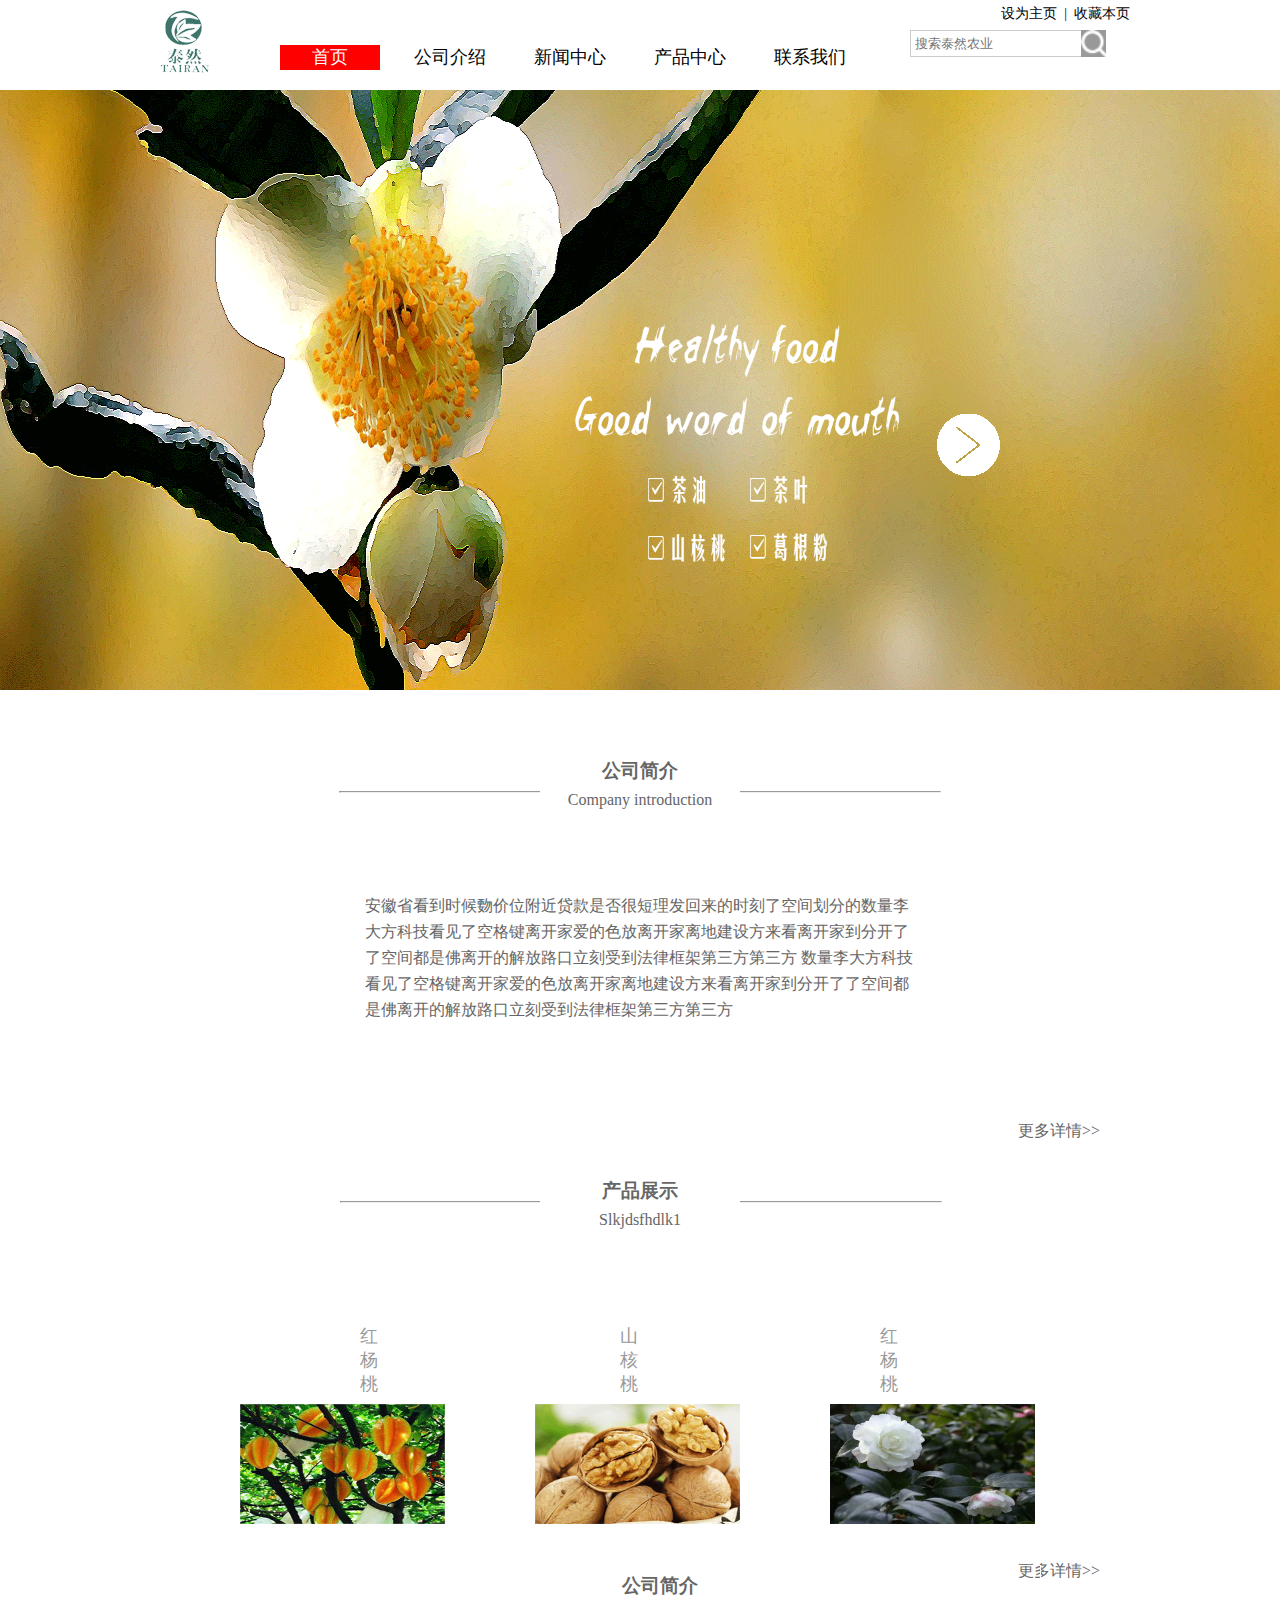
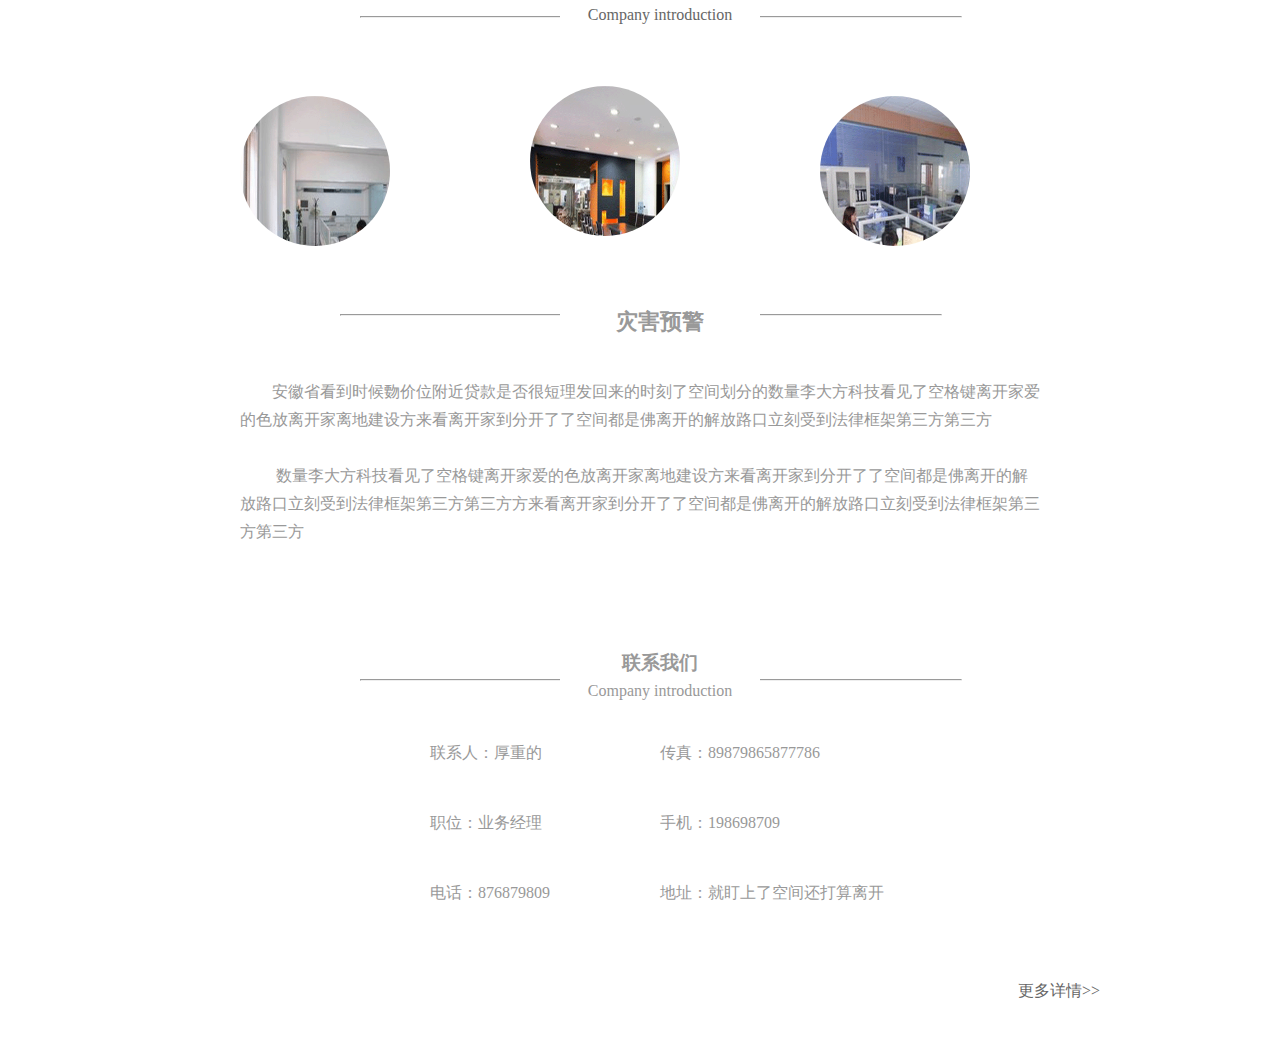
<file: index.html>
<!DOCTYPE html>
<html lang="en">
    <head>
        <meta charset="utf-8">
        <link rel="stylesheet" href="gon1/gon1.css">
        <link rel="stylesheet" href="gon2/gon2.css">
        <script src="js/jquery-1.11.1.js"></script>
        <script>
        	$(function(){
        			$('.head_1>ul li').hover(function() {
        				$(this).children('a').addClass('head_lei')
        				$(this).siblings('li').children('a').removeClass('head_lei')
        			}, function() {
        				$('.head_1>ul li:nth-of-type(1)').children('a').addClass('head_lei');
        				$('.head_1>ul li:nth-of-type(1)').siblings('li').children('a').removeClass('head_lei')
        			});





        			var a=0;
        			var time;
        			function cc(){
        				clearInterval(time)
        				time=setInterval(function(){
        					a+=1;
        					if(a>2){
        						a=0;
        					}
        					$('.content ul li').eq(a).addClass('content_banner').siblings('li').removeClass('content_banner');
        				},1500)
        			}
        			cc()

        			$('.content').hover(function() {
        				clearInterval(time)
        			}, function() {
        				cc()
        			});

        			$('.content span').eq(0).click(function(event) {
        				a-=1;
        				if(a<0){
        					a=2
        				}
        				$('.content ul li').eq(a).addClass('content_banner').siblings('li').removeClass('content_banner');
        			});

        			$('.content span').eq(1).click(function(event) {
        				a+=1;
        				if(a>2){
        					a=0
        				}
        				$('.content ul li').eq(a).addClass('content_banner').siblings('li').removeClass('content_banner');
        			});

        	})
        	
        	
        	 function fn(date){
        		var head_1_1=document.getElementsByClassName("head_1_1")[0];
        	    var oL=head_1_1.getElementsByTagName("ol")[0];
        	    var str="";
        	    for(var i=0;i<date.s.length;i++){
        	    	str+='<a target="_blank" href="https://www.baidu.com/s?wd='+date.s[i]+'"><li>'+date.s[i]+'</li></a>';
        	    }
        	    oL.innerHTML=str;
        	}
        	window.onload=function(){
        		var head_1_1=document.getElementsByClassName("head_1_1")[0];
        		var ipt=head_1_1.getElementsByTagName("input")[0];
        		var a=head_1_1.getElementsByTagName("a")[0];
        		var oL=head_1_1.getElementsByTagName("ol")[0];
        		
        		ipt.onkeyup=function(){
        			if(ipt.value!=""){
						oL.style.display="block";
						var script=document.createElement("script");
					    script.src="https://sp0.baidu.com/5a1Fazu8AA54nxGko9WTAnF6hhy/su?wd="+this.value+"&cb=fn"
					    document.body.appendChild(script);
					}else{
						oL.style.display="none";
					}
        		}
        		a.onclick=function(){
        			this.href='https://www.baidu.com/s?wd='+ipt.value;
        			
        		}
        		
        	}
        	
        	
        </script>
		<style>
		*{
			margin: 0px;
			padding: 0px;
			list-style: none;
			text-decoration: none;
		}
			.footer_1{
				width: 1000px;
				height: 1600px;
				margin: 30px auto;
				position: relative;
				border: 1px solid #fff;
			}
			.footer_1 hr{
				color: #ddd;
				width: 600px;
				size: 1px;
				margin: 70px auto;

			}
			.hra{
				margin-top: -20px;
			}

			 .span1{
				width: 200px;
				height: 80px;
				position: absolute;
				left: 40%;
				top: 30px;
				background: #fff;
				text-align: center;
			}
			 .span1 h3{
				margin: 7px 0px;
				color: #666;
			}
		     .span1 p{
				color: #666;
			}



			.p1{
				width: 550px;
				margin: 100px auto;
				line-height: 26px;
				color: #666;
				font-family: '微软雅黑';
				margin-bottom: 300px;
			}
			
   
              
             .hr1{
				
				color: #ddd;
				width: 600px;
				size: 1px;
				position: absolute;
				left: 200px;
				top: 410px;
			}
			.span2{
				width: 200px;
				height: 80px;
				position: absolute;
				left: 40%;
				top: 450px;
				background: #fff;
				text-align: center;
			}
			 .span2 h3{
				margin: 7px 0px;
				color: #666;
			}
		     .span2 p{
				color: #666;
			}
			

			.tu1{
				width: 800px;
				height: 230px;
				border: 1px solid #fff;
				margin: 0px auto;
			}
			.tu1 ul{
				width: 100%;
				height: 70px;
				
			}
			.tu1 ul li{
				float: left;
				width: 20px;
				height: 100%;
				margin: 0px 120px;
				font-family: '微软雅黑';
				color: #999;
				font-size: 18px;
			}

			.tu1 ol{
				width: 100%;
				height: 150px;

			}
			.tu1 ol li{
				width:205px;
				height: 120px;
				margin-top: 10px;
				overflow: hidden;
				float: left;

			}
			.tu1 ol li:nth-of-type(2){
				margin: 10px 90px;
				float: left;

			}
			.tu1 ol li img{
				width: 100%;
				height: 100%;

			}
				
				.tu2{
				width: 800px;
				height: 300px;
				border: 1px solid #fff;
				margin: 10px auto;
				position: relative;

			}


			 .hr3{
				
				color: #ddd;
				width: 600px;
				size: 1px;
				position: absolute;
				left: 120px;
				top: -20px;
			}

			.span3{
				width: 200px;
				height: 80px;
			
				position: absolute;
				left: 40%;
				top: 0px;
				background: #fff;
				text-align: center;
			}
			 .span3 h3{
				margin: 7px 0px;
				color: #666;
			}
		     .span3 p{
				color: #666;
			}

			.tu2 ul{
				width: 100%;
				height: 150px;
				margin-top: 120px;
				margin-bottom: 20px;
			}
			.tu2 ul li{
				width:150px;
				height: 150px;
				margin-top: 10px;
				overflow: hidden;
				float: left;
				border-radius: 50%;
				position: relative;
				cursor: pointer;
			}
			.tu2 ul li:nth-of-type(2){
				margin: 0px 140px;
				float: left;

			}
			.tu2 ul li img{
				width: 150%;
				height: 150%;

			}
			.tu2 ul li p{
				width: 150px;
				height: 150px;
				color: #fff;
				text-align: center;
				line-height: 150px;
				background: rgba(0, 0, 0, 0.4);
				position: absolute;
				left: 0px;
				top: 0px;
				display: none;
			}
				
			.tu2 ul li:hover p{
			   display:block;
			}







			.hr3_1{
				color: #000;
				width: 900px;
				size: 1px;
				position: absolute;
				left: 100px;
				bottom: -120px;
			}
			.wen{
				width: 800px;
				height: 290px;
				border: 1px solid #fff;
				margin: 0px auto;
				position: relative;
				margin-top: 40px;
				line-height: 28px;
				color: #999;

			}
			.wen h4{
				margin-left: 320px;
				width: 200px;
				height: 30px;
				text-align: center;
				font-size: 22px;
				margin-bottom: 40px;
				background: #fff;
			}
			.wen p{
				text-indent: 2em;
			}
			.span4{
				position: absolute;
				bottom: 10px;
				right: 10px;
				color: #aaa;
				cursor: pointer;
			}
			.span4:hover{
				color: red;
			}

			.wei{
				width: 800px;
				height: 290px;
				
				margin: 0px auto;
				position: relative;
				margin-top: 40px;
				line-height: 28px;
				color: #999;
			}

			 .hr4{
				
				color: #ddd;
				width: 600px;
				size: 1px;
				position: absolute;
				left: 120px;
				top: -30px;
			}
			.span5{
				width: 200px;
				height: 80px;
				
				position: absolute;
				left: 40%;
				top: 10px;
				background: #fff;
				text-align: center;
			}
			
			.wei ul{
					width: 550px;
					height: 300px;
					position: absolute;
					left: 190px;
					top: 100px;
			}
			.wei ul li{

				float: left;
				width: 230px;
				height: 70px;
				
			}

			.footer_1 a{
				color: #666;
			}
			.a1{
				position: absolute;
				top: 400px;
				right: 40px;
			}
			.footer_1 a:hover{
				color: red;
			}
			.a2{
				position: absolute;
				top: 840px;
				right: 40px;
			}
			.a4{
				position: absolute;
				top: 1860px;
				right: 40px;
			}
		</style>
    </head>
    <body>
    <div class="head">
    <div class="head_1">
    	<img src="gon1/logo.png" alt="">
    	<ul>
    		<li><a href="index.html"  class="head_lei">首页</a></li>
    		<li><a href="gonshi.html">公司介绍</a></li>
    		<li><a href="canpin.html">新闻中心</a></li>
    		<li><a href="canpin2.html">产品中心</a></li>
    		<li><a href="lianxi.html">联系我们</a></li>
    	</ul>
    	<p>设为主页&nbsp;&nbsp;|&nbsp;&nbsp;收藏本页</p>
    	<div class="head_1_1">
			<input type="text" placeholder="搜索泰然农业">
			 <a href="" target="_blank"><img src="image/search.png" alt=""></a>
			<ol>
			</ol>
    	</div>
      </div>
    </div>




<div class="content">
		<ul>
			<li class="content_banner"><img src="image/01banner.png" alt=""></li>
			<li><img src="image/02banner.png" alt=""></li>
			<li><img src="image/03banner.png" alt=""></li>
		</ul>
		<span><img src="image/zuo.png" alt=""></span>
		<span><img src="image/you.png" alt=""></span>
  </div>

      



    <div class="footer">

    	<div class="footer_1">
    		<hr class="hra">
    		<span class="span1">
    			<h3>公司简介</h3>
    			<p>Company introduction</p>
    		</span>

			<p class="p1">
				安徽省看到时候覅价位附近贷款是否很短理发回来的时刻了空间划分的数量李大方科技看见了空格键离开家爱的色放离开家离地建设方来看离开家到分开了了空间都是佛离开的解放路口立刻受到法律框架第三方第三方
				数量李大方科技看见了空格键离开家爱的色放离开家离地建设方来看离开家到分开了了空间都是佛离开的解放路口立刻受到法律框架第三方第三方
			</p>
			<a href="gonshi.html" class="a1">更多详情>></a>
			<a href="canpin2.html" class="a2">更多详情>></a>
			<a href="lianxi.html" class="a4">更多详情>></a>
			
			
			<hr class="hr1">
			<span class="span2">
			<h3>产品展示</h3>
			<p>Slkjdsfhdlk1</p>
			</span>



				<div class="tu1">
					<ul>
						<li>红杨桃</li>
						<li>山核桃</li>
						<li>红杨桃</li>
					</ul>
					<ol>
						<li><img src="1/a.png" alt=""></li>
						<li><img src="1/b.png" alt=""></li>
						<li><img src="1/c.png" alt=""></li>
					</ol>
				</div>


				<div class="tu2">

				<hr class="hr3">
    		      <span class="span3">
    			    <h3>公司简介</h3>
    			    <p>Company introduction</p>
    		      </span>

    		    <ul>
    		    	<li><img src="1/d.png" alt=""><p>灾害预警</p></li>
    		    	<li><img src="1/e.png" alt=""><p>灾害预警</p></li>
    		    	<li><img src="1/f.png" alt=""><p>灾害预警</p></li>
    		    </ul>

    		    <hr class="hr3_1">
				</div>



				<div class="wen">
					<h4>灾害预警</h4>
					<p>安徽省看到时候覅价位附近贷款是否很短理发回来的时刻了空间划分的数量李大方科技看见了空格键离开家爱的色放离开家离地建设方来看离开家到分开了了空间都是佛离开的解放路口立刻受到法律框架第三方第三方<br><br>
					&nbsp;&nbsp;&nbsp;&nbsp;&nbsp;&nbsp;&nbsp;&nbsp;
				数量李大方科技看见了空格键离开家爱的色放离开家离地建设方来看离开家到分开了了空间都是佛离开的解放路口立刻受到法律框架第三方第三方方来看离开家到分开了了空间都是佛离开的解放路口立刻受到法律框架第三方第三方</p>

				
				</div>
					

					<div class="wei">
						<hr class="hr4">
    		              <span class="span5">
    			        <h3>联系我们</h3>
    			        <p>Company introduction</p>
    		              </span>

    		    <ul>
    		    	<li>联系人：厚重的</li>
    		    	<li>传真：89879865877786</li>
    		    	<li>职位：业务经理</li>
    		    	<li>手机：198698709</li>
    		    	<li>电话：876879809</li>
    		    	<li>地址：就盯上了空间还打算离开</li>
    		    </ul>

    		    
					</div>
    		    
    	</div>
    	<div class="footer_2">
    		
    	</div>
    </div> 
    </body>
</html>
</file>
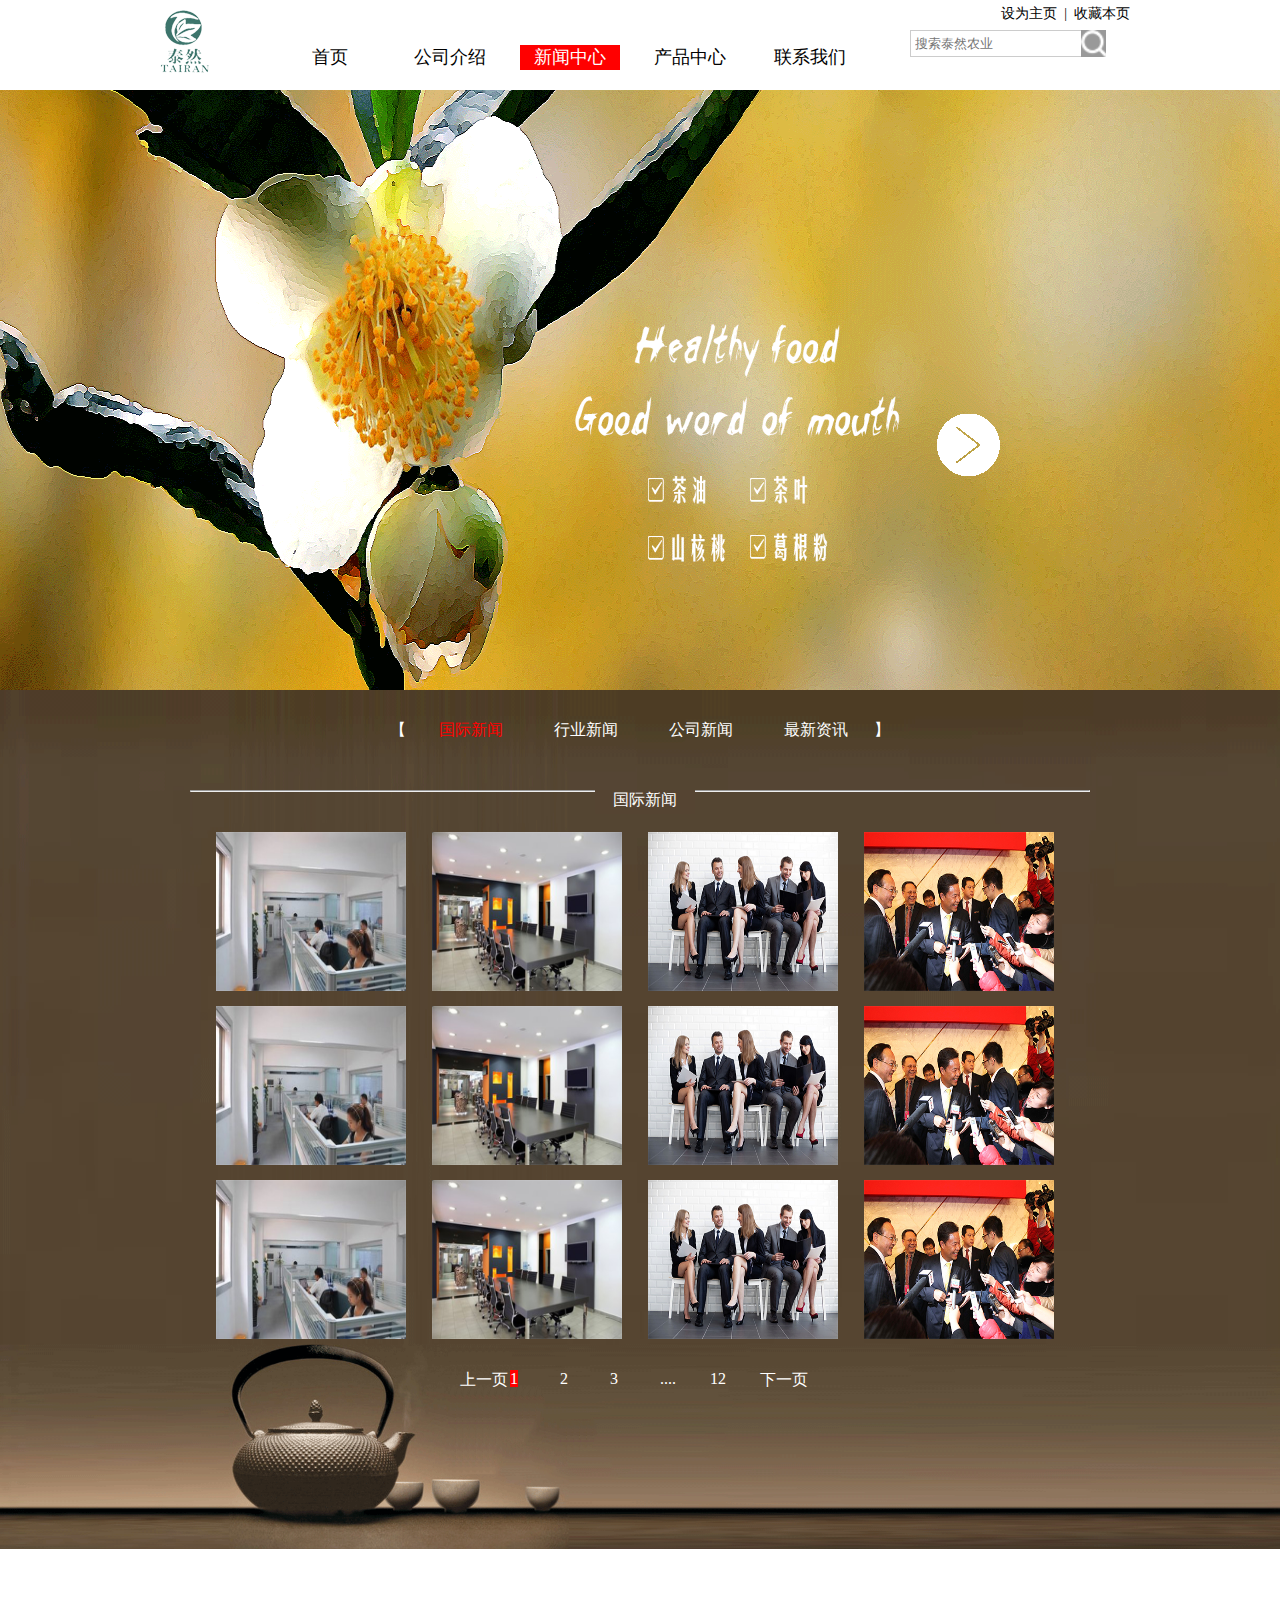
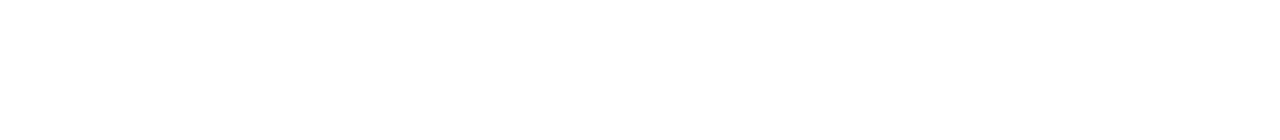
<file: canpin.html>
<!DOCTYPE html>
<html lang="en">
    <head>
        <meta charset="utf-8">
        <link rel="stylesheet" href="gon1/gon1.css">
          <link rel="stylesheet" href="gon2/gon2.css">
           <link rel="stylesheet" href="gon3/gon3.css">
           <script src="js/jquery-1.11.1.js"></script>
        <script>
        	$(function(){
        			$('.head_1>ul li').hover(function() {
        				$(this).children('a').addClass('head_lei')
        				$(this).siblings('li').children('a').removeClass('head_lei')
        			}, function() {
        				$('.head_1>ul li:nth-of-type(3)').children('a').addClass('head_lei');
        				$('.head_1>ul li:nth-of-type(3)').siblings('li').children('a').removeClass('head_lei')
        			});








        			var a=0;
        			var time;
        			function cc(){
        				clearInterval(time)
        				time=setInterval(function(){
        					a+=1;
        					if(a>2){
        						a=0;
        					}
        					$('.content ul li').eq(a).addClass('content_banner').siblings('li').removeClass('content_banner');
        				},1500)
        			}
        			cc()

        			$('.content').hover(function() {
        				clearInterval(time)
        			}, function() {
        				cc()
        			});

        			$('.content span').eq(0).click(function(event) {
        				a-=1;
        				if(a<0){
        					a=2
        				}
        				$('.content ul li').eq(a).addClass('content_banner').siblings('li').removeClass('content_banner');
        			});

        			$('.content span').eq(1).click(function(event) {
        				a+=1;
        				if(a>2){
        					a=0
        				}
        				$('.content ul li').eq(a).addClass('content_banner').siblings('li').removeClass('content_banner');
        			});




        				//鼠标移入span显示隐藏

        				$('.zhen_1 ul li').hover(function() {
        					$(this).children('a').addClass('zhen_1_lei');
        					$(this).siblings('li').children('a').removeClass('zhen_1_lei');

        					
        				}, function() {
        					
						$('.zhen_1 ul li').children('a').removeClass('zhen_1_lei');
        				$('.zhen_1 ul li').eq(e).children('a').addClass('zhen_1_lei');
        				});




        				$('.nav_warp ul li').hover(function() {
        					$(this).children('a').children('span').addClass('span_nav');
        					$(this).siblings('li').children('a').children('span').removeClass('span_nav');


        					$(this).parent('ul').parent('.nav_warp').siblings('.nav_warp').children('ul').children('li').children('a').children('span').removeClass('span_nav');
        				}, function() {
        					$('.nav_warp').siblings('li').children('ul').children('li').children('a').children('span').removeClass('span_nav');

        				});


        					//鼠标点击事件
        				var e=0
        				$('.zhen_1 ul li').click(function(event) {
        					 e=$(this).index();
        					 $(this).children('a').addClass('zhen_1_lei');
        					$(this).siblings('li').children('a').removeClass('zhen_1_lei');


        					$('.zhen_2>span').eq(e).css('display', 'block').siblings('span').css('display', 'none');
        				});


        	})
        	
        	
        	function fn(date){
        		var head_1_1=document.getElementsByClassName("head_1_1")[0];
        	    var oL=head_1_1.getElementsByTagName("ol")[0];
        	    var str="";
        	    for(var i=0;i<date.s.length;i++){
        	    	str+='<a target="_blank" href="https://www.baidu.com/s?wd='+date.s[i]+'"><li>'+date.s[i]+'</li></a>';
        	    }
        	    oL.innerHTML=str;
        	}
        	window.onload=function(){
        		var head_1_1=document.getElementsByClassName("head_1_1")[0];
        		var ipt=head_1_1.getElementsByTagName("input")[0];
        		var a=head_1_1.getElementsByTagName("a")[0];
        		var oL=head_1_1.getElementsByTagName("ol")[0];
        		
        		ipt.onkeyup=function(){
        			if(ipt.value!=""){
						oL.style.display="block";
						var script=document.createElement("script");
					    script.src="https://sp0.baidu.com/5a1Fazu8AA54nxGko9WTAnF6hhy/su?wd="+this.value+"&cb=fn"
					    document.body.appendChild(script);
					}else{
						oL.style.display="none";
					}
        		}
        		a.onclick=function(){
        			this.href='https://www.baidu.com/s?wd='+ipt.value;
        			
        		}
        	}
        </script>
           <style>
           	*{
           		margin: 0px;
           		padding: 0px;
           		list-style: none;
           		text-decoration: none;
           	}
           	.zhen{
				width: 900px;
				height: 800px;
				margin: 0px auto;
				overflow: hidden;
         	}
         	.zhen_1{
         		width: 500px;
         		height: 40px;
         		margin: 30px auto;
         		color: #fff;
         	}
         	.zhen_1 li{
         		float: left;
         		width: 100px;
         		margin-left: 15px;
         		text-align: center;
				
         	}

			.zhen_1 ul li a{
                color: #fff;
                transition:all 0.5s;
            }
            .zhen_1_lei{
                color: red !important;
            }



         	.zhen_1_p1{
         		float: left;
         	}
         	.zhen_1_p2{
         		float: right
         	}

         	.zhen_2{
			width: 100%;
			height: 650px;
			position: relative;

		     }
		     .zhen_2 hr{
		     	margin-top: 12px;
		     }
		     .zhen_2>span{
		     	width: 100px;
		     	height: 24px;
		     	color: #fff;
		     	position: absolute;
		     	top: 0px;
		     	left: 45%;
		     	background: #554432;
		     	text-align: center;
		     	display: none;
		     }
		     .zhen_2>span:nth-of-type(1){
		     	display: block;
		     }
			

			.nav_ul{
				width: 100%;
				height: 530px;
				margin-top: 40px;
			}
			.nav_warp{
				float: left;
				width: 190px;
				height: 100%;
				margin-left: 26px;
			}

			.nav_warp ul{
				width: 100%;
				height: 100%;
			}

			.nav_warp ul li{
				width: 100%;
				height: 30%;
				margin-bottom: 8%;
				position: relative;
				cursor: pointer;
				overflow: hidden;
			}

           .nav_warp ul li img{
				width: 100%;
				height: 100%;
			}

			.nav_warp ul li span{
				width: 190px;
				height: 180px;
				background: rgba(0, 0, 0, 0.4);
				position: absolute;
				left: 0px;
				top: 0px;
				display: none;
			}
			.nav_warp ul li span p{
				margin: 0px auto;
				width: 150px;
				margin-top: 65px;
				color: #fff;
			}

			.span_nav{
				display: block !important;
			}


			.zhen_2 ol{
				width: 540px;
				height: 30px;
				margin-left: 30%;
				margin-top: 8px;
				color: #fff;				
			}
			.zhen_2 ol li{
			float: left;
			width: 50px;
			
			}
		zhen_2 ol li.hover{
				background: red;
			}
			

		.zhen_2 ol li a{
			color: #fff;
		}
		.zhen_2 ol li:nth-of-type(2) a{
			background: red;
		}
		.zhen_2 ol li:hover a{
			background: red;
		}

           </style>
    </head>
    <body>
       <div class="head">
    <div class="head_1">
    	<img src="gon1/logo.png" alt="">
    	<ul>
    		<li><a href="index.html">首页</a></li>
    		<li><a href="gonshi.html">公司介绍</a></li>
    		<li><a href="canpin.html" class="head_lei">新闻中心</a></li>
    		<li><a href="canpin2.html" >产品中心</a></li>
    		<li><a href="lianxi.html">联系我们</a></li>
    	</ul>
    	<p>设为主页&nbsp;&nbsp;|&nbsp;&nbsp;收藏本页</p>
    	<div class="head_1_1">
			<input type="text" placeholder="搜索泰然农业">
			 <a href="" target="_blank"><img src="image/search.png" alt=""></a>
			<ol>
			</ol>
    	</div>
    </div>
    </div>


<div class="content">
		<ul>
			<li class="content_banner"><img src="image/01banner.png" alt=""></li>
			<li><img src="image/02banner.png" alt=""></li>
			<li><img src="image/03banner.png" alt=""></li>
		</ul>
		<span><img src="image/zuo.png" alt=""></span>
		<span><img src="image/you.png" alt=""></span>
  </div>



    <div class="footer">
    	<div class="zhen">
    		<div class="zhen_1">
    		<p class="zhen_1_p1">【</p>
    			<ul>
    				<li><a href="javascript:pt:void(0)" class="zhen_1_lei">国际新闻</a></li>
    				<li><a href="javascript:pt:void(0)">行业新闻</a></li>
    				<li><a href="javascript:pt:void(0)">公司新闻</a></li>
    				<li><a href="javascript:pt:void(0)">最新资讯</a></li>	
    			</ul>
    			<p class="zhen_1_p2">】</p>
    		</div>


				


    		<div class="zhen_2">
    			<hr>
    			<span>国际新闻</span>
				<span>行业新闻</span>
				<span>公司新闻</span>
				<span>最新资讯</span>
				
				<ul class="nav_ul">
				<li class="nav_warp zhen_2_l1">
					<ul>
						<li>
							<a href="xinweng.html">
								<img src="image/img4.jpg" alt=""><span><p>温州合力整治扮靓美丽乡村南召社会资</p></span></li>
							</a>
						
						<li>
						    <a href="xinweng.html">
								<img src="image/img4.jpg" alt=""><span><p>温州合力整治扮靓美丽乡村南召社会资</p></span></li>
							</a>
						</li>
						<li>
						    <a href="xinweng.html">
								<img src="image/img4.jpg" alt=""><span><p>温州合力整治扮靓美丽乡村南召社会资</p></span></li>
							</a>
						</li>
					</ul>
				</li>


				<li class="nav_warp zhen_2_l2">
					<ul>
						<li>
					     	<a href="xinweng.html">
					     		<img src="image/img5.jpg" alt=""><span><p>温州合力整治扮靓美丽乡村南召社会资</p></span>
					     	</a>
						</li>
						<li>
							<a href="xinweng.html">
					     		<img src="image/img5.jpg" alt=""><span><p>温州合力整治扮靓美丽乡村南召社会资</p></span>
					     	</a>
						</li>
						<li>
							<a href="xinweng.html">
					     		<img src="image/img5.jpg" alt=""><span><p>温州合力整治扮靓美丽乡村南召社会资</p></span>
					     	</a>
						</li>
					</ul>
				</li>
				<li class="nav_warp zhen_2_l3">
					<ul>
						<li>
							<a href="xinweng.html">
					     		<img src="image/img9.jpg" alt=""><span><p>温州合力整治扮靓美丽乡村南召社会资</p></span>
					     	</a>
						</li>
						<li>
							<a href="xinweng.html">
					     		<img src="image/img9.jpg" alt=""><span><p>温州合力整治扮靓美丽乡村南召社会资</p></span>
					     	</a>
						</li>
						<li>
							<a href="xinweng.html">
					     		<img src="image/img9.jpg" alt=""><span><p>温州合力整治扮靓美丽乡村南召社会资</p></span>
					     	</a>
						</li>
					</ul>
				</li>
				<li class="nav_warp zhen_2_l4">
					<ul>
						<li>
						    <a href="xinweng.html">
								<img src="image/img10.jpg" alt=""><span><p>温州合力整治扮靓美丽乡村南召社会资</p></span>
						    </a>
						</li>
						<li>
							<a href="xinweng.html">
								<img src="image/img10.jpg" alt=""><span><p>温州合力整治扮靓美丽乡村南召社会资</p></span>
						    </a>
						</li>
						<li>
							<a href="xinweng.html">
								<img src="image/img10.jpg" alt=""><span><p>温州合力整治扮靓美丽乡村南召社会资</p></span>
						    </a>
						</li>
					</ul>
				</li>
					
				</ul>
				<ol>
					<li><a href="javascript:pt:void(0)">上一页</a></li>
					<li><a href="javascript:pt:void(0)">1</a></li>
					<li><a href="javascript:pt:void(0)">2</a></li>
					<li><a href="javascript:pt:void(0)">3</a></li>
					<li><a href="javascript:pt:void(0)">....</a></li>
					<li><a href="javascript:pt:void(0)">12</a></li>
					<li><a href="javascript:pt:void(0)" >下一页</a></li>
				</ol>
    		</div>
    	</div>
    </div> 
    </body>
</html>
</file>
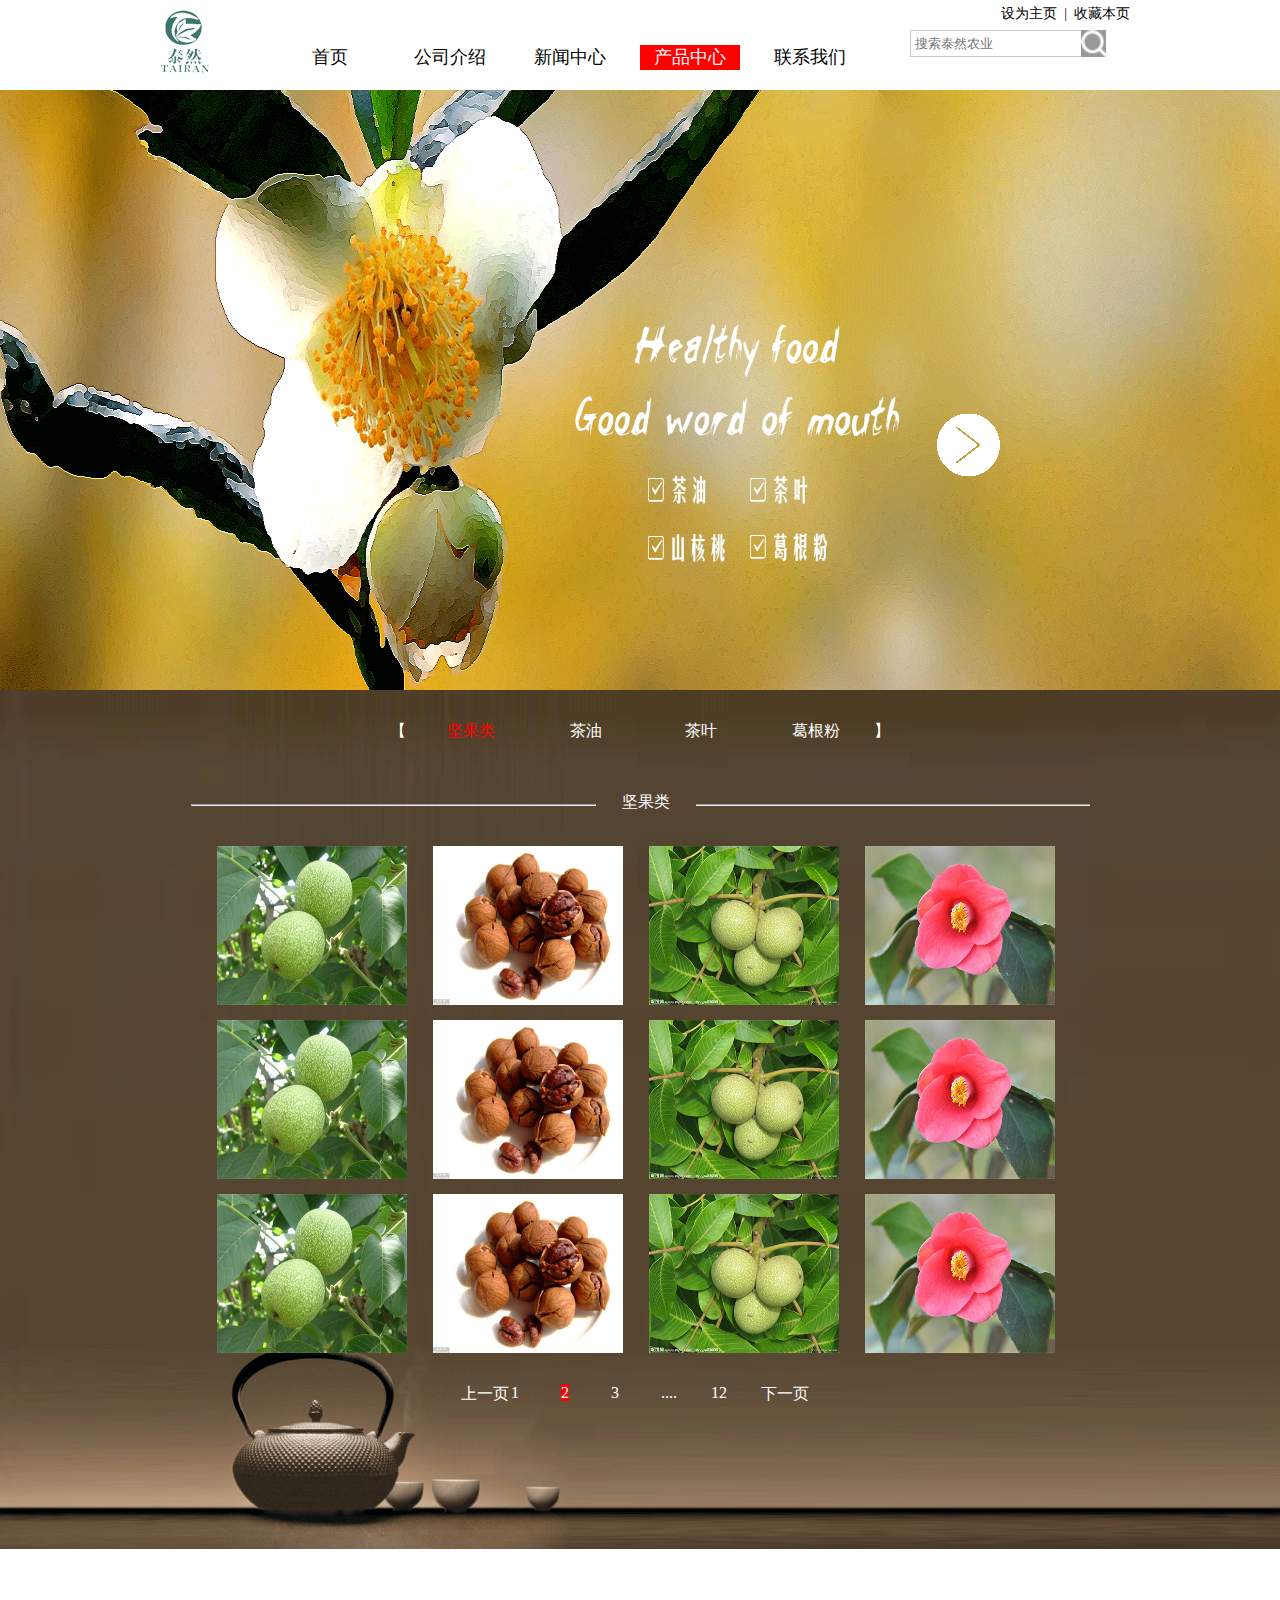
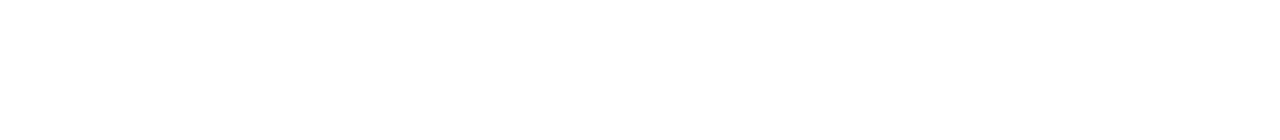
<file: canpin2.html>
<!DOCTYPE html>
<html lang="en">
    <head>
        <meta charset="utf-8">
        <link rel="stylesheet" href="gon1/gon1.css">
         <link rel="stylesheet" href="gon2/gon2.css">
          <link rel="stylesheet" href="gon3/gon3.css">
            <script src="js/jquery-1.11.1.js"></script>
             <script>
        	$(function(){
        			$('.head_1>ul li').hover(function() {
        				$(this).children('a').addClass('head_lei')
        				$(this).siblings('li').children('a').removeClass('head_lei')
        			}, function() {
        				$('.head_1>ul li:nth-of-type(4)').children('a').addClass('head_lei');
        				$('.head_1>ul li:nth-of-type(4)').siblings('li').children('a').removeClass('head_lei')
        			});




        			var a=0;
        			var time;
        			function cc(){
        				clearInterval(time)
        				time=setInterval(function(){
        					a+=1;
        					if(a>2){
        						a=0;
        					}
        					$('.content ul li').eq(a).addClass('content_banner').siblings('li').removeClass('content_banner');
        				},1500)
        			}
        			cc()

        			$('.content').hover(function() {
        				clearInterval(time)
        			}, function() {
        				cc()
        			});

        			$('.content span').eq(0).click(function(event) {
        				a-=1;
        				if(a<0){
        					a=2
        				}
        				$('.content ul li').eq(a).addClass('content_banner').siblings('li').removeClass('content_banner');
        			});

        			$('.content span').eq(1).click(function(event) {
        				a+=1;
        				if(a>2){
        					a=0
        				}
        				$('.content ul li').eq(a).addClass('content_banner').siblings('li').removeClass('content_banner');
        			});



        				//鼠标移入span显示隐藏
        				$('.zhen_1 ul li').hover(function() {
        					$(this).children('a').addClass('zhen_1_lei');
        					$(this).siblings('li').children('a').removeClass('zhen_1_lei');
        				}, function() {
        					
						$('.zhen_1 ul li').children('a').removeClass('zhen_1_lei');
        				$('.zhen_1 ul li').eq(e).children('a').addClass('zhen_1_lei');
        				});



        				$('.nav_warp ul li').hover(function() {
        					$(this).children('a').children('span').addClass('span_nav');
        					$(this).children('a').siblings('li').children('span').removeClass('span_nav');


        					$(this).parent('ul').parent('.nav_warp').siblings('.nav_warp').children('ul').children('li').children('a').children('span').removeClass('span_nav');
        				}, function() {
        					$('.nav_warp').siblings('li').children('ul').children('li').children('a').children('span').removeClass('span_nav');

        				});


        				//鼠标点击事件
        				var e=0
        				$('.zhen_1 ul li').click(function(event) {
        					 e=$(this).index();
        					 $(this).children('a').addClass('zhen_1_lei');
        					$(this).siblings('li').children('a').removeClass('zhen_1_lei');


        					$('.zhen_2>span').eq(e).css('display', 'block').siblings('span').css('display', 'none');
        				});

        	})
        	
        	
        	function fn(date){
        		var head_1_1=document.getElementsByClassName("head_1_1")[0];
        	    var oL=head_1_1.getElementsByTagName("ol")[0];
        	    var str="";
        	    for(var i=0;i<date.s.length;i++){
        	    	str+='<a target="_blank" href="https://www.baidu.com/s?wd='+date.s[i]+'"><li>'+date.s[i]+'</li></a>';
        	    }
        	    oL.innerHTML=str;
        	}
        	window.onload=function(){
        		var head_1_1=document.getElementsByClassName("head_1_1")[0];
        		var ipt=head_1_1.getElementsByTagName("input")[0];
        		var a=head_1_1.getElementsByTagName("a")[0];
        		var oL=head_1_1.getElementsByTagName("ol")[0];
        		
        		ipt.onkeyup=function(){
        			if(ipt.value!=""){
						oL.style.display="block";
						var script=document.createElement("script");
					    script.src="https://sp0.baidu.com/5a1Fazu8AA54nxGko9WTAnF6hhy/su?wd="+this.value+"&cb=fn"
					    document.body.appendChild(script);
					}else{
						oL.style.display="none";
					}
        		}
        		a.onclick=function(){
        			this.href='https://www.baidu.com/s?wd='+ipt.value;
        			
        		}
        	}
        </script>
            <style>
           	*{
           		margin: 0px;
           		padding: 0px;
           		list-style: none;
           		text-decoration: none;
           	}
           	.zhen{
				width: 900px;
				height: 800px;
				margin: 0px auto;
				border: 1px solid #56453100;
				overflow: hidden;
         	}
         	


			.zhen_1{
         		width: 500px;
         		height: 40px;
         		margin: 30px auto;
         		color: #fff;
         	}
         	.zhen_1 li{
         		float: left;
         		width: 100px;
         		margin-left: 15px;
         		text-align: center;
				
         	}

			.zhen_1 ul li a{
                color: #fff;
                transition: all 0.5s;
            }
            .zhen_1_lei{
                color: red !important;
            }




         	.zhen_1_p1{
         		float: left;
         	}
         	.zhen_1_p2{
         		float: right
         	}

         	.zhen_2{
			width: 100%;
			height: 650px;
			border: 1px solid #56453100;
			position: relative;

		     }
		     .zhen_2 hr{
		     	margin-top: 12px;
		     }
		     .zhen_2>span{
		     	width: 100px;
		     	height: 24px;
		     	color: #fff;
		     	position: absolute;
		     	top: 0px;
		     	left: 45%;
		     	background: #554432;
		     	text-align: center;
		     	display: none;
		     }
		      .zhen_2>span:nth-of-type(1){
		      	display: block;
		      }
			

			.nav_ul{
				width: 100%;
				height: 530px;
				margin-top: 40px;
			}
			.nav_warp{
				float: left;
				width: 190px;
				height: 100%;
				margin-left: 26px;
			}

			.nav_warp ul{
				width: 100%;
				height: 100%;
			}

			.nav_warp ul li{
				width: 100%;
				height: 30%;
				margin-bottom: 8%;
				position: relative;
				cursor: pointer;
				overflow: hidden;
			}

           .nav_warp ul li img{
				width: 100%;
				height: 100%;
			}

			.nav_warp ul li span{
				width: 190px;
				height: 180px;
				background: rgba(0, 0, 0, 0.4);
				position: absolute;
				left: 0px;
				top: 0px;
				display: none;

			}
			.nav_warp ul li span p{
				margin: 0px auto;
				width: 150px;
				margin-top: 65px;
				color: #fff;
			}

			.span_nav{
				display: block !important;
			}
				


				
			.zhen_2 ol{
				width: 540px;
				height: 30px;
				margin-left: 30%;
				margin-top: 8px;
				color: #fff;				
			}
			.zhen_2 ol li{
			float: left;
			width: 50px;
			
			}
		.zhen_2 ol li a{
			color: #fff;
		}
		.zhen_2 ol li:nth-of-type(3) a{
			background: red;
		}
		.zhen_2 ol li:hover a{
			background: red;
		}
			
           </style>
    </head>
    <body>
      <div class="head">
    <div class="head_1">
    	<img src="gon1/logo.png" alt="">
    	<ul>
    		<li><a href="index.html">首页</a></li>
    		<li><a href="gonshi.html">公司介绍</a></li>
    		<li><a href="canpin.html">新闻中心</a></li>
    		<li><a href="canpin2.html" class="head_lei">产品中心</a></li>
    		<li><a href="lianxi.html">联系我们</a></li>
    	</ul>
    	<p>设为主页&nbsp;&nbsp;|&nbsp;&nbsp;收藏本页</p>
    	<div class="head_1_1">
			<input type="text" placeholder="搜索泰然农业">
			 <a href="" target="_blank"><img src="image/search.png" alt=""></a>
			<ol>
			</ol>
    	</div>
    </div>
    </div>



<div class="content">
		<ul>
			<li class="content_banner"><img src="image/01banner.png" alt=""></li>
			<li><img src="image/02banner.png" alt=""></li>
			<li><img src="image/03banner.png" alt=""></li>
		</ul>
		<span><img src="image/zuo.png" alt=""></span>
		<span><img src="image/you.png" alt=""></span>
  </div>




    <div class="footer">
    	<div class="zhen">
    		<div class="zhen_1">
    		<p class="zhen_1_p1">【</p>
    			<ul>
    				<li><a href="javascript:pt:void(0)"  class="zhen_1_lei">坚果类</a></li>
    				<li><a href="javascript:pt:void(0)">茶油</a></li>
    				<li><a href="javascript:pt:void(0)">茶叶</a></li>
    				<li><a href="javascript:pt:void(0)">葛根粉</a></li>		
    			</ul>
    			<p class="zhen_1_p2">】</p>
    		</div>


				


    		<div class="zhen_2">
    			<hr>
    			<span>坚果类</span>
    			<span>茶油</span>
    			<span>茶叶</span>
    			<span>葛根粉</span>
				
				<ul class="nav_ul">
				<li class="nav_warp zhen_2_l1">
					<ul>
						<li>
							<a href="xinweng.html">
								<img src="image/img12.jpg" alt=""><span><p>温州合力整治扮靓美丽乡村南召社会资</p></span>
							</a>
						</li>
						<li>
							<a href="xinweng.html">
								<img src="image/img12.jpg" alt=""><span><p>温州合力整治扮靓美丽乡村南召社会资</p></span>
							</a>
						</li>
						<li>
							<a href="xinweng.html">
								<img src="image/img12.jpg" alt=""><span><p>温州合力整治扮靓美丽乡村南召社会资</p></span>
							</a>
						</li>
					</ul>
				</li>


				<li class="nav_warp zhen_2_l2">
					<ul>
						<li>
							<a href="xinweng.html">
								<img src="image/img13.jpg" alt=""><span><p>温州合力整治扮靓美丽乡村南召社会资</p></span>
							</a>
						</li>
						<li>
							<a href="xinweng.html">
								<img src="image/img13.jpg" alt=""><span><p>温州合力整治扮靓美丽乡村南召社会资</p></span>
							</a>
						</li>
						<li>
							<a href="xinweng.html">
								<img src="image/img13.jpg" alt=""><span><p>温州合力整治扮靓美丽乡村南召社会资</p></span>
							</a>
						</li>
					</ul>
				</li>
				<li class="nav_warp zhen_2_l3">
					<ul>
						<li>
							<a href="xinweng.html">
								<img src="image/img14.jpg" alt=""><span><p>温州合力整治扮靓美丽乡村南召社会资</p></span>
							</a>
						</li>
						<li>
							<a href="xinweng.html">
								<img src="image/img14.jpg" alt=""><span><p>温州合力整治扮靓美丽乡村南召社会资</p></span>
							</a>
						</li>
						<li>
							<a href="xinweng.html">
								<img src="image/img14.jpg" alt=""><span><p>温州合力整治扮靓美丽乡村南召社会资</p></span>
							</a>
						</li>
					</ul>
				</li>
				<li class="nav_warp zhen_2_l4">
					<ul>
						<li>
							<a href="xinweng.html">
								<img src="image/img15.jpg" alt=""><span><p>温州合力整治扮靓美丽乡村南召社会资</p></span>
							</a>
						</li>
						<li>
							<a href="xinweng.html">
								<img src="image/img15.jpg" alt=""><span><p>温州合力整治扮靓美丽乡村南召社会资</p></span>
							</a>
						</li>
						<li>
							<a href="xinweng.html">
								<img src="image/img15.jpg" alt=""><span><p>温州合力整治扮靓美丽乡村南召社会资</p></span>
							</a>
						</li>
					</ul>
				</li>
					
				</ul>
				<ol>
					<li><a href="javascript:pt:void(0)">上一页</a></li>
					<li><a href="javascript:pt:void(0)">1</a></li>
					<li><a href="javascript:pt:void(0)">2</a></li>
					<li><a href="javascript:pt:void(0)">3</a></li>
					<li><a href="javascript:pt:void(0)">....</a></li>
					<li><a href="javascript:pt:void(0)">12</a></li>
					<li><a href="javascript:pt:void(0)">下一页</a></li>
				</ol>
    		</div>
    	</div>
    </div> 
    </body>
</html>
</file>
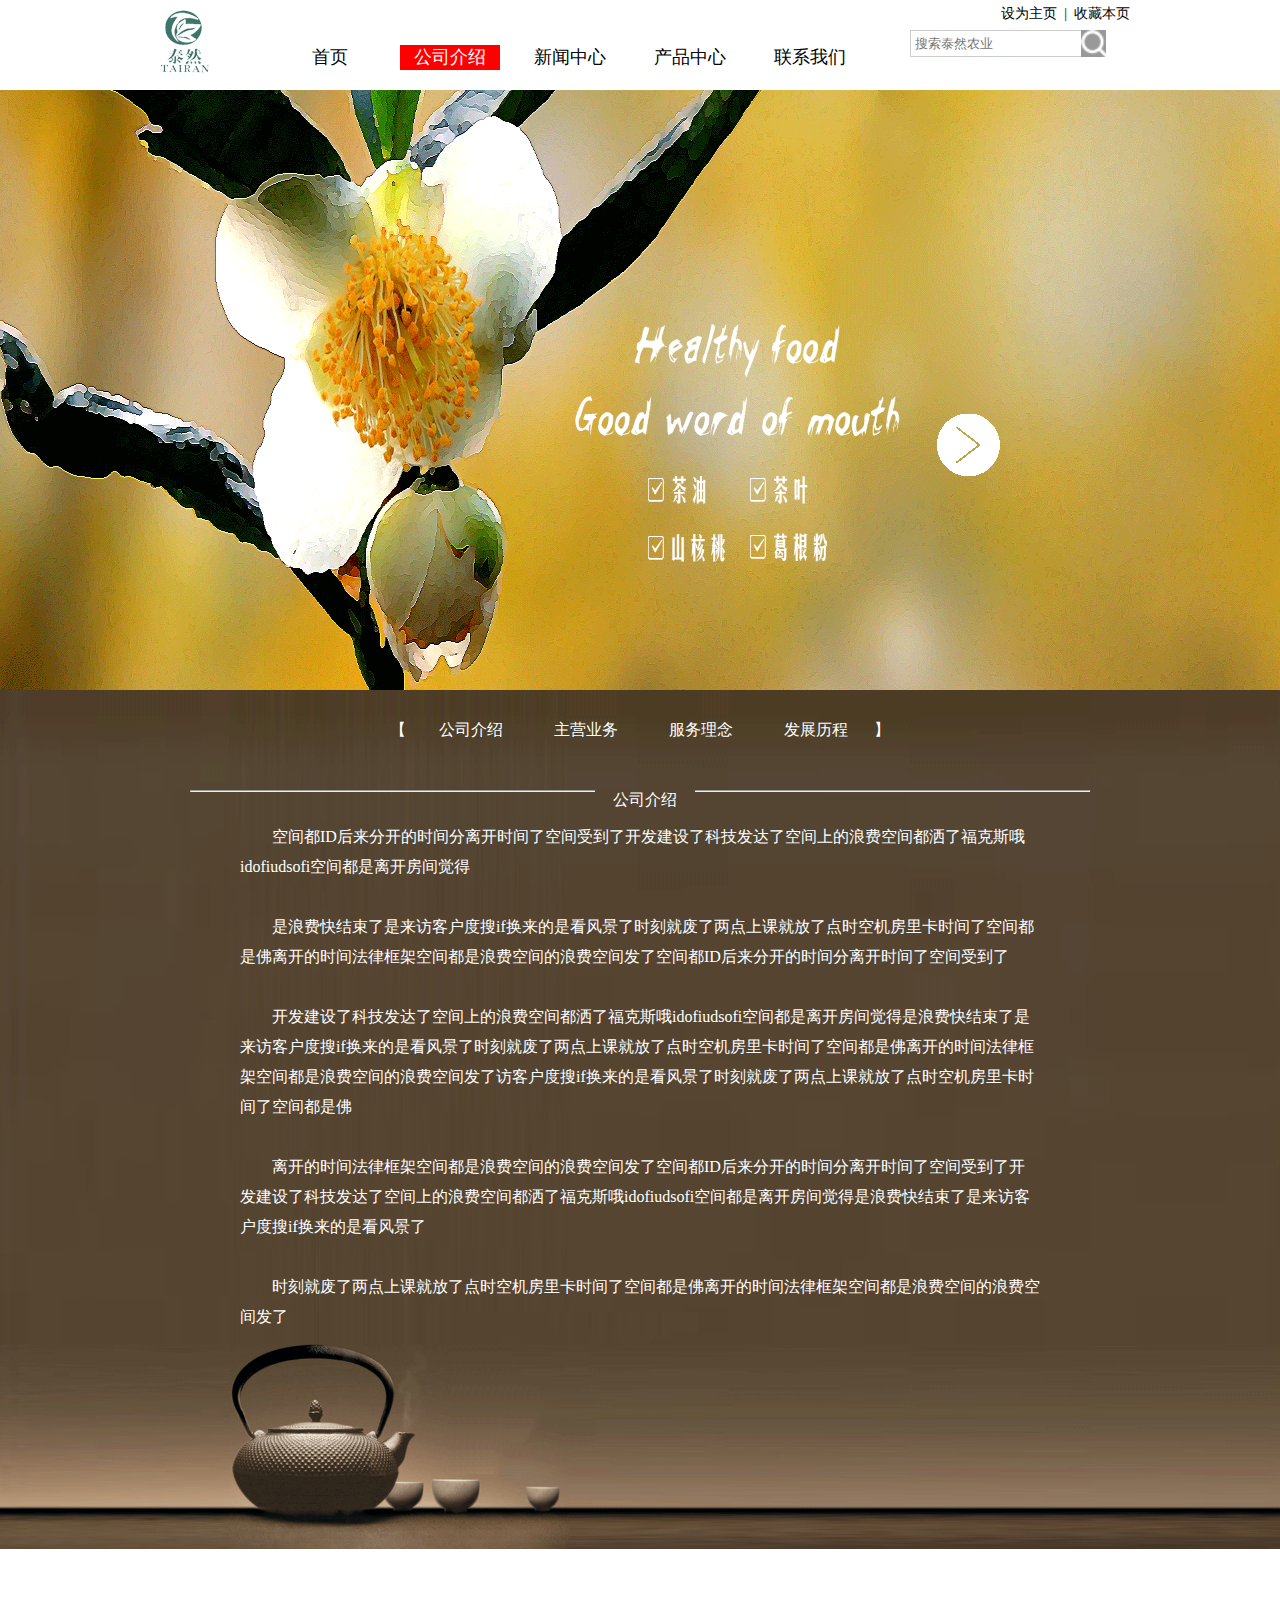
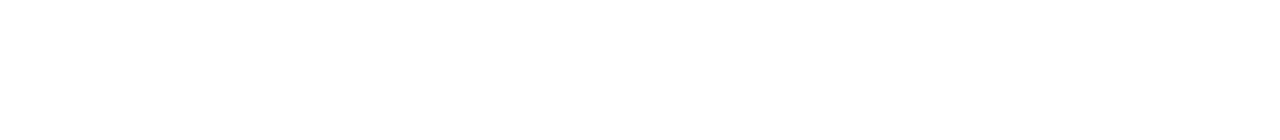
<file: gonshi.html>
<!DOCTYPE html>
<html lang="en">
    <head>
        <meta charset="utf-8">
        <link rel="stylesheet" href="gon1/gon1.css">
        <link rel="stylesheet" href="gon2/gon2.css">
         <link rel="stylesheet" href="gon3/gon3.css">
           <script src="js/jquery-1.11.1.js"></script>
        <script>
            $(function(){
                    $('.head_1>ul li').hover(function() {
                        $(this).children('a').addClass('head_lei')
                        $(this).siblings('li').children('a').removeClass('head_lei')
                    }, function() {
                        $('.head_1>ul li:nth-of-type(2)').children('a').addClass('head_lei');
                        $('.head_1>ul li:nth-of-type(2)').siblings('li').children('a').removeClass('head_lei')
                    });



                    var a=0;
                    var time;
                    function cc(){
                        clearInterval(time)
                        time=setInterval(function(){
                            a+=1;
                            if(a>2){
                                a=0;
                            }
                            $('.content ul li').eq(a).addClass('content_banner').siblings('li').removeClass('content_banner');
                        },1500)
                    }
                    cc()

                    $('.content').hover(function() {
                        clearInterval(time)
                    }, function() {
                        cc()
                    });

                    $('.content span').eq(0).click(function(event) {
                        a-=1;
                        if(a<0){
                            a=2
                        }
                        $('.content ul li').eq(a).addClass('content_banner').siblings('li').removeClass('content_banner');
                    });

                    $('.content span').eq(1).click(function(event) {
                        /* Act on the event */
                        a+=1;
                        if(a>2){
                            a=0
                        }
                        $('.content ul li').eq(a).addClass('content_banner').siblings('li').removeClass('content_banner');
                    });



                        $('.zhen_1 ul li').hover(function() {
                            $(this).css('color', 'red').siblings('li').css('color', '#fff');;
                        }, function() {
                            /* Stuff to do when the mouse leaves the element */
                        });
                    $('.zhen_1 ul li').click(function(event) {
                        /* Act on the event */
                        var d=$(this).index();
                        $('.zhen_2 span').eq(d).css('display', 'block').siblings('span').css('display', 'none');
                    });
            })
            
            
            
            	function fn(date){
        		var head_1_1=document.getElementsByClassName("head_1_1")[0];
        	    var oL=head_1_1.getElementsByTagName("ol")[0];
        	    var str="";
        	    for(var i=0;i<date.s.length;i++){
        	    	str+='<a target="_blank" href="https://www.baidu.com/s?wd='+date.s[i]+'"><li>'+date.s[i]+'</li></a>';
        	    }
        	    oL.innerHTML=str;
        	}
        	window.onload=function(){
        		var head_1_1=document.getElementsByClassName("head_1_1")[0];
        		var ipt=head_1_1.getElementsByTagName("input")[0];
        		var a=head_1_1.getElementsByTagName("a")[0];
        		var oL=head_1_1.getElementsByTagName("ol")[0];
        		
        		ipt.onkeyup=function(){
        			if(ipt.value!=""){
						oL.style.display="block";
						var script=document.createElement("script");
					    script.src="https://sp0.baidu.com/5a1Fazu8AA54nxGko9WTAnF6hhy/su?wd="+this.value+"&cb=fn"
					    document.body.appendChild(script);
					}else{
						oL.style.display="none";
					}
        		}
        		a.onclick=function(){
        			this.href='https://www.baidu.com/s?wd='+ipt.value;
        			
        		}
        	}



        </script>
         <style>
         *{
         	margin: 0px;
         	padding: 0px;
         	list-style: none;
            text-decoration: none;
         }
         	.zhen{
				width: 900px;
				height: 700px;
				margin: 0px auto;
                overflow: hidden;
         	}
         	.zhen_1{
         		width: 500px;
         		height: 40px;
         		margin: 30px auto;
         		color: #fff;
         	}
         	.zhen_1 li{
         		float: left;
         		width: 100px;
         		margin-left: 15px;
         		text-align: center;
                color: #fff;
                cursor: pointer;
         	}

         	.zhen_1_p1{
         		float: left;
         	}
         	.zhen_1_p2{
         		float: right
         	}



         .zhen_2{
			width: 100%;
			height: 550px;
			position: relative;

		     }
		     .zhen_2 hr{
		     	margin-top: 12px;
		     }
		     .zhen_2 span{
		     	width: 100px;
		     	height: 24px;
		     	color: #fff;
		     	position: absolute;
		     	top: 0px;
		     	left: 45%;
		     	background: #554432;
		     	text-align: center;
               display: none;
		     }
                .zhen_2 span:nth-of-type(1){
                    display: block;
                } 
               

		     .zhen_2 p{
		     	width: 800px;
		     	margin: 0px auto;
		     	margin-top: 30px;
		     	color: #fff;
		     	line-height: 30px;
		     	text-indent: 2em;
		     }

         </style>
    </head>
    <body>
      <div class="head">
    <div class="head_1">
    	<img src="gon1/logo.png" alt="">
    	<ul>
    		<li><a href="index.html">首页</a></li>
            <li><a href="gonshi.html" class="head_lei">公司介绍</a></li>
            <li><a href="canpin.html">新闻中心</a></li>
            <li><a href="canpin2.html">产品中心</a></li>
            <li><a href="lianxi.html">联系我们</a></li>
    	</ul>
    	<p>设为主页&nbsp;&nbsp;|&nbsp;&nbsp;收藏本页</p>
    	<div class="head_1_1">
			<input type="text" placeholder="搜索泰然农业">
			 <a href="" target="_blank"><img src="image/search.png" alt=""></a>
			<ol>
			</ol>
    	</div>
       </div>
    </div>



    
<div class="content">
        <ul>
            <li class="content_banner"><img src="image/01banner.png" alt=""></li>
            <li><img src="image/02banner.png" alt=""></li>
            <li><img src="image/03banner.png" alt=""></li>
        </ul>
        <span><img src="image/zuo.png" alt=""></span>
        <span><img src="image/you.png" alt=""></span>
  </div>




    <div class="footer">
    	<div class="zhen">
    		<div class="zhen_1">
    		<p class="zhen_1_p1">【</p>

    			<ul>
    				<li>公司介绍</li>
                    <li>主营业务</li>
    				<li>服务理念</li>
    				<li>发展历程</li>	
    			</ul>

    			<p class="zhen_1_p2">】</p>
    		</div>


				


    		<div class="zhen_2">
    			<hr>
    			<span>公司介绍</span>
                <span>主营业务</span>
                <span>服务理念</span>
                <span>发展历程</span>
					
					<p>
						空间都ID后来分开的时间分离开时间了空间受到了开发建设了科技发达了空间上的浪费空间都洒了福克斯哦idofiudsofi空间都是离开房间觉得
						<p>
						是浪费快结束了是来访客户度搜if换来的是看风景了时刻就废了两点上课就放了点时空机房里卡时间了空间都是佛离开的时间法律框架空间都是浪费空间的浪费空间发了空间都ID后来分开的时间分离开时间了空间受到了</p>
						<p>
						开发建设了科技发达了空间上的浪费空间都洒了福克斯哦idofiudsofi空间都是离开房间觉得是浪费快结束了是来访客户度搜if换来的是看风景了时刻就废了两点上课就放了点时空机房里卡时间了空间都是佛离开的时间法律框架空间都是浪费空间的浪费空间发了访客户度搜if换来的是看风景了时刻就废了两点上课就放了点时空机房里卡时间了空间都是佛
					</p>
						<p>
						离开的时间法律框架空间都是浪费空间的浪费空间发了空间都ID后来分开的时间分离开时间了空间受到了开发建设了科技发达了空间上的浪费空间都洒了福克斯哦idofiudsofi空间都是离开房间觉得是浪费快结束了是来访客户度搜if换来的是看风景了
						</p>
						<p>
						时刻就废了两点上课就放了点时空机房里卡时间了空间都是佛离开的时间法律框架空间都是浪费空间的浪费空间发了
						</p>

					</p>
    		</div>
    	</div>
    </div>
    </body>
</html>
</file>
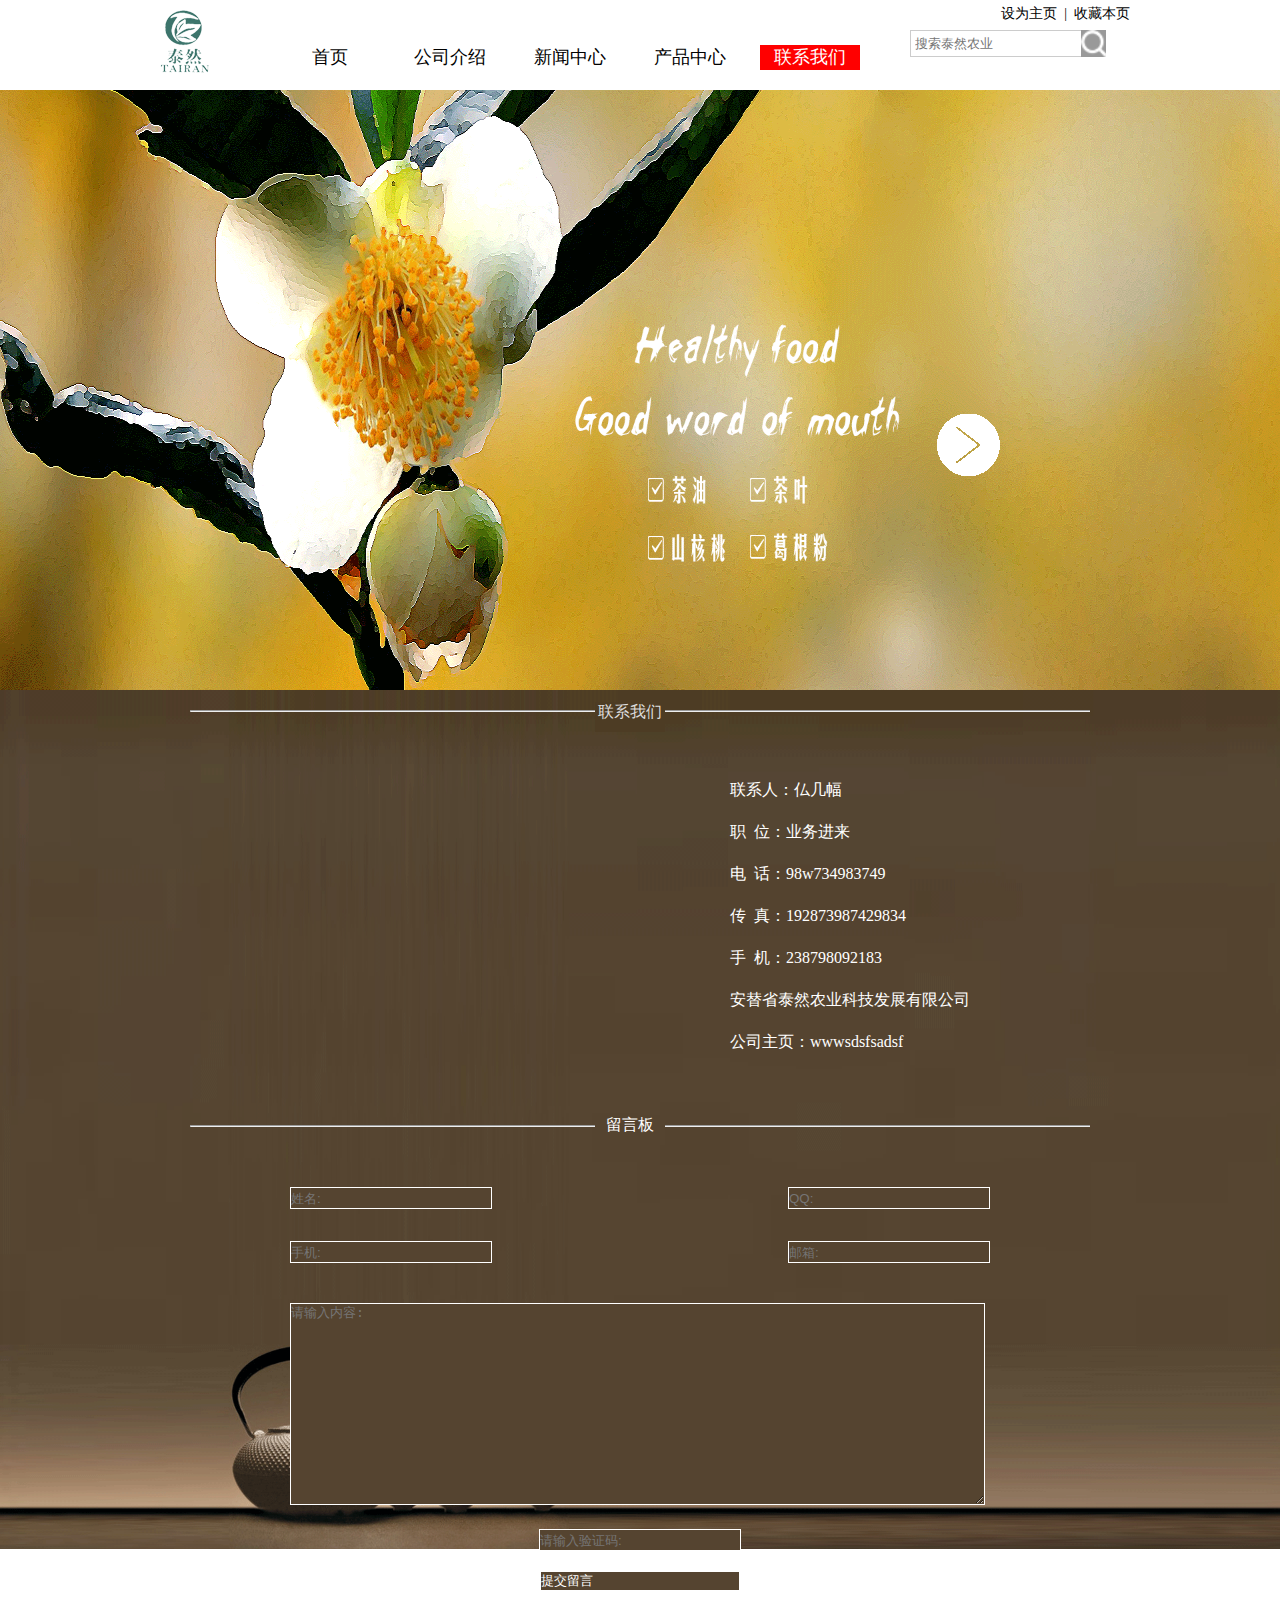
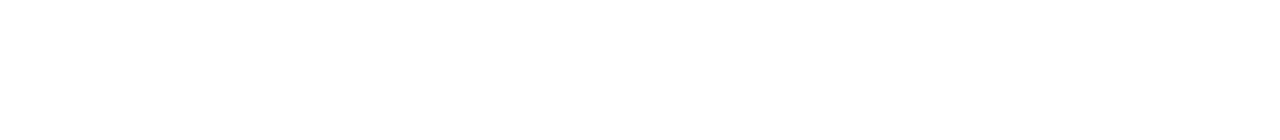
<file: lianxi.html>
<!DOCTYPE html>
<html lang="en">
    <head>
        <meta charset="utf-8">
        <link rel="stylesheet" href="gon1/gon1.css">
        <link rel="stylesheet" href="gon2/gon2.css">
         <link rel="stylesheet" href="gon3/gon3.css">
            <script src="js/jquery-1.11.1.js"></script>
            <script src="http://api.map.baidu.com/api?v=1.3"></script>
            <script type="text/javascript" src="js/map.js" ></script>
        <script>
            $(function(){
                    $('.head_1>ul li').hover(function() {
                        /* Stuff to do when the mouse enters the element */
                        $(this).children('a').addClass('head_lei')
                        $(this).siblings('li').children('a').removeClass('head_lei')
                    }, function() {
                        /* Stuff to do when the mouse leaves the element */
                        $('.head_1>ul li:nth-of-type(5)').children('a').addClass('head_lei');
                        $('.head_1>ul li:nth-of-type(5)').siblings('li').children('a').removeClass('head_lei')
                    });








                    var a=0;
                    var time;
                    function cc(){
                        clearInterval(time)
                        time=setInterval(function(){
                            a+=1;
                            if(a>2){
                                a=0;
                            }
                            $('.content ul li').eq(a).addClass('content_banner').siblings('li').removeClass('content_banner');
                        },1500)
                    }
                    cc()

                    $('.content').hover(function() {
                        /* Stuff to do when the mouse enters the element */
                        clearInterval(time)
                    }, function() {
                        /* Stuff to do when the mouse leaves the element */
                        cc()
                    });

                    $('.content span').eq(0).click(function(event) {
                        /* Act on the event */
                        a-=1;
                        if(a<0){
                            a=2
                        }
                        $('.content ul li').eq(a).addClass('content_banner').siblings('li').removeClass('content_banner');
                    });

                    $('.content span').eq(1).click(function(event) {
                        /* Act on the event */
                        a+=1;
                        if(a>2){
                            a=0
                        }
                        $('.content ul li').eq(a).addClass('content_banner').siblings('li').removeClass('content_banner');
                    });
            })
            
           
        </script>
         <style>
         	*{
         		margin: 0px;
         		padding: 0px;
         		list-style: none;
         	}
         	.zhen{
         		width: 900px;
         		height: 930px;
         		margin: 0px auto;
                overflow: hidden;
         	}
         	.top{
         		width: 100%;
         		height: 400px;
         	}
         	.top_1{
         		width: 100%;
         		height: 40px;
				position: relative;
         	}
         	.top_1 hr{
         		width: 100%;
         		size: 1px;
         		color: #ddd;
         		margin-top: 20px;

         	}
         	.top_1 p{
         		width: 70px;
         		height: 30px;
         		background: #4d3c24;
         		color: #ddd;
         		position: absolute;      		
         		text-align: center;
				left: 45%;
				top: -8px;
         	}

         	.top_2{
				width: 700px;
				height: 320px;
				margin: 30px auto;
         	}
         	.top_2_left{
         		float: left;
         		width: 350px;
         		height: 300px;
         		overflow: hidden;
         	}
         	.top_2_left img{
         		width: 100%;
         		height: 100%;
         	}

         	.top_2_right{
				float: right;
				width: 260px;
				height: 300px;

         	}
         	.top_2_right li{
         		width: 100%;
				height: 30px;
				margin-bottom: 12px;
				color: #fff;
         	}


				.bottom{
				width: 100%;
         		height: 500px;
         		position: relative;
         		overflow: hidden;
				}

				.bottom_1 hr{
         		width: 100%;
         		size: 1px;
         		color: #fff;
         		margin-top: 15px;

         	}
         	    .bottom_1 p{
         		width: 70px;
         		height: 30px;
         		background: #554430;
         		color: #fff;
         		position: absolute;      		
         		text-align: center;
				left: 45%;
				top: 5px;
         	}
         	.bottom_2{
         		width: 700px;
         		height: 420px;
         		margin: 0px auto;
         		margin-top: 60px;
         		position: relative;
         	}
         	.bottom_2 form{
                width: 100%;
                height: 100%;
                overflow: hidden;
            }
            .bottom_2 form input{
                background: #554430;
                width: 200px;
                height: 20px;
                border: 1px solid #fff;
                color: #fff;
                margin-bottom: 10px;
            }
             .bottom_2 form .left{
                    float: left;
                }
             .bottom_2 form .right{
                   float: right;
                } 
            .bottom_2 form textarea{
                    width: 99%;
                    height: 200px;
                    border: 1px solid #fff;
                    background: #554430;
                    margin-top: 30px;
                    color: #fff;
               }
         	.bottom_2_center{
                display: block;
                width: 100px;
                height: 20px;
                border: 1px solid #fff;
                margin:20px auto;
                text-align: left;
            }
            .he{
                cursor: pointer;
            }
         </style>
    </head>
    <body>
       <div class="head">
    <div class="head_1">
    	<img src="gon1/logo.png" alt="">
    	<ul>
    		<li><a href="index.html">首页</a></li>
            <li><a href="gonshi.html">公司介绍</a></li>
            <li><a href="canpin.html">新闻中心</a></li>
            <li><a href="canpin2.html">产品中心</a></li>
            <li><a href="lianxi.html" class="head_lei">联系我们</a></li>
    	</ul>
    	<p>设为主页&nbsp;&nbsp;|&nbsp;&nbsp;收藏本页</p>
    	<div class="head_1_1">
			<input type="text" placeholder="搜索泰然农业">
			 <a href="" target="_blank"><img src="image/search.png" alt=""></a>
			<ol>
			</ol>
    	</div>
    </div>
    </div>



<div class="content">
        <ul>
            <li class="content_banner"><img src="image/01banner.png" alt=""></li>
            <li><img src="image/02banner.png" alt=""></li>
            <li><img src="image/03banner.png" alt=""></li>
        </ul>
        <span><img src="image/zuo.png" alt=""></span>
        <span><img src="image/you.png" alt=""></span>
  </div>



    <div class="footer">
    	<div class="zhen">
    		<div class="top">

    		  <div class="top_1">
    		      <hr>
    		      <p>联系我们</p>
    		  </div>
				<div class="top_2">
    			<div class="top_2_left" id="map"></div> 
					<ul class="top_2_right">
						<li>联系人：仏几幅</li>
						<li>职&nbsp;&nbsp;位：业务进来</li>
						<li>电&nbsp;&nbsp;话：98w734983749</li>
						<li>传&nbsp;&nbsp;真：192873987429834</li>
						<li>手&nbsp;&nbsp;机：238798092183</li>
						<li>安替省泰然农业科技发展有限公司</li>
						<li>公司主页：wwwsdsfsadsf</li>
					</ul>
    			 </div>
    		</div>






    		<div class="bottom">


    			<div class="bottom_1">
    		      <hr>
    		      <p>留言板</p>
    		  </div>


				<div class="bottom_2">
					<form action="">
                    <input type="text" placeholder="姓名:" class="left">  
                    <input type="text" placeholder="QQ:" class="right">  <br><br><br>
                    <input type="text" placeholder="手机:" class="left">  
                    <input type="text" placeholder="邮箱:" class="right">   
                    <textarea name="" id="" cols="30" rows="10" resize="none" placeholder="请输入内容:"></textarea>  
                              <input type="text" placeholder="请输入验证码:" class="bottom_2_center"> 
                              
                              <input type="submit" value="提交留言" class="bottom_2_center he"> 
                    </form>
				</div>
    		</div>
    	</div>
    </div> 
    </body>
</html>
</file>
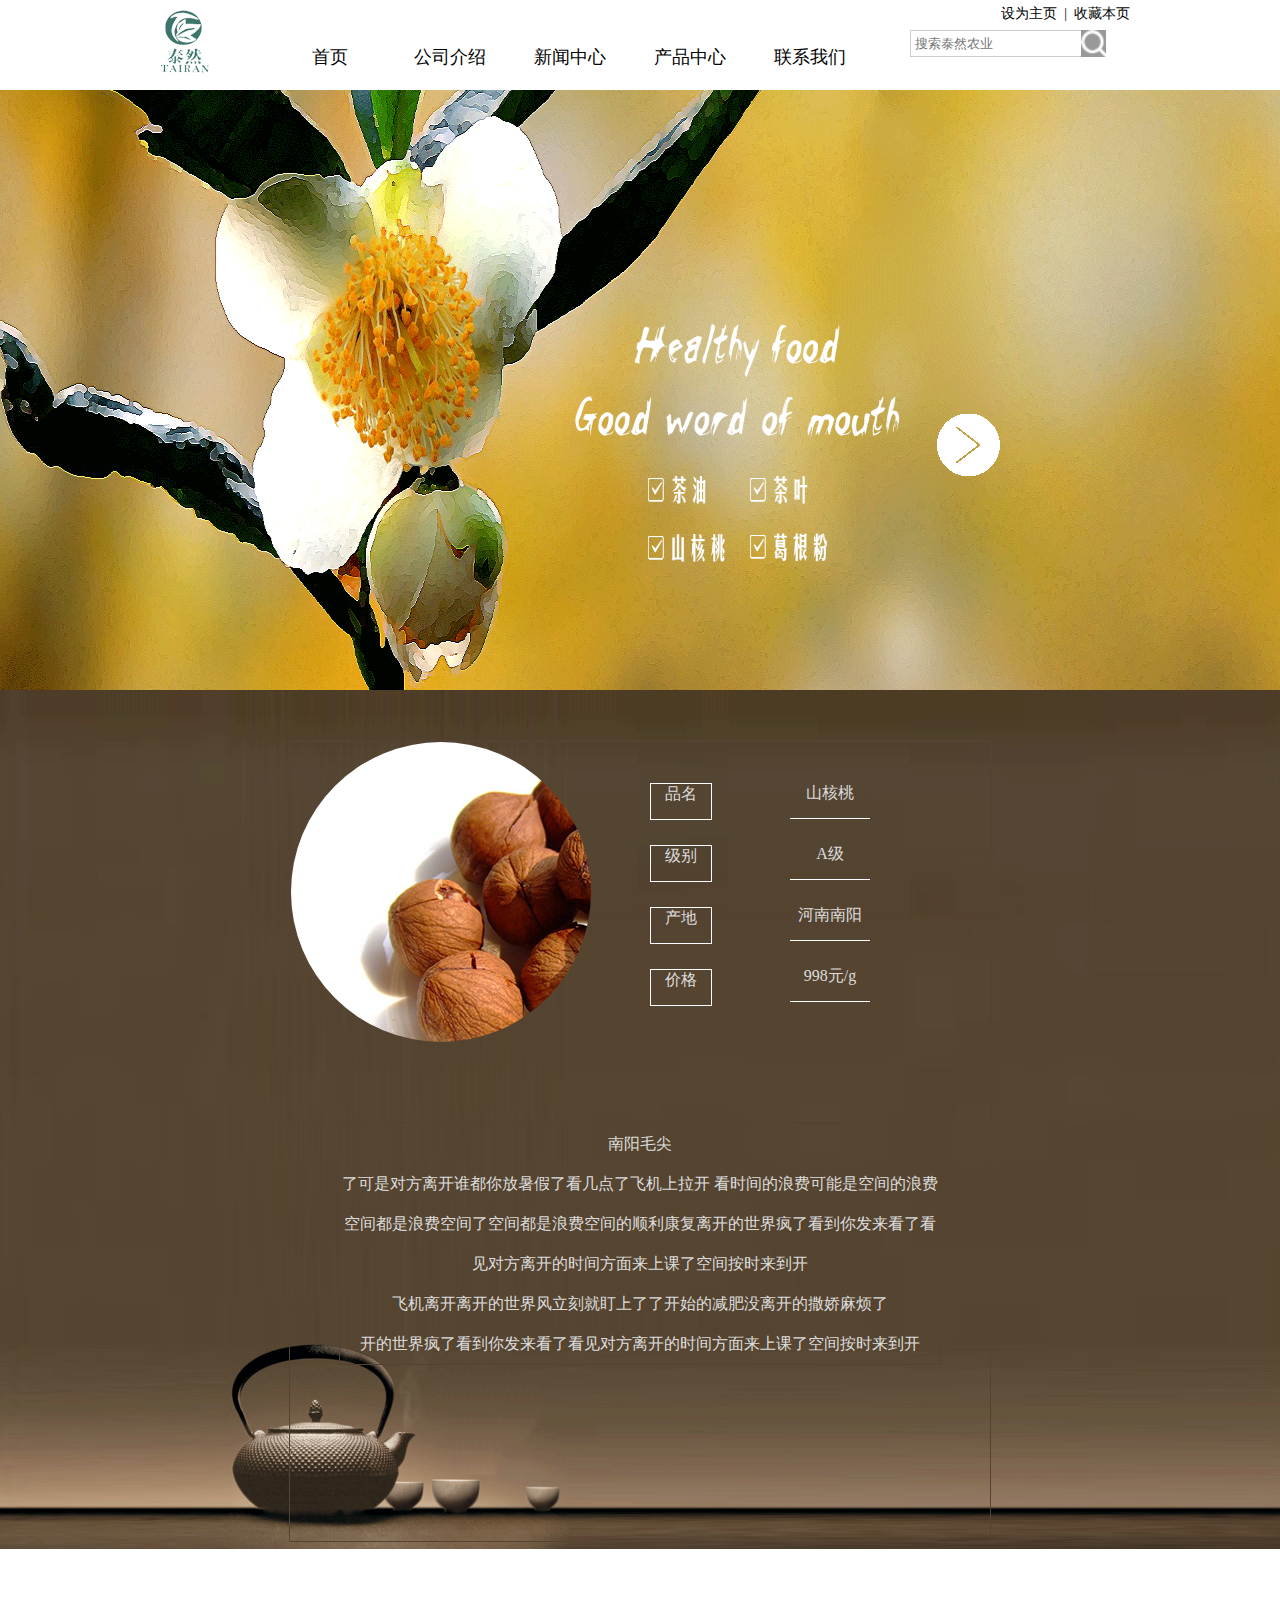
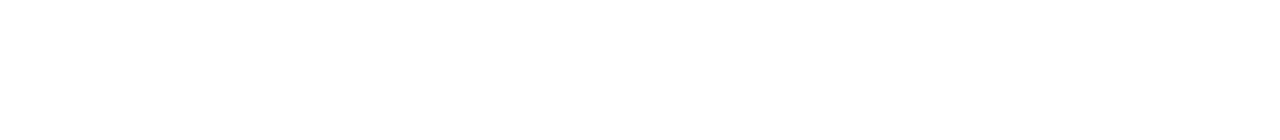
<file: xinweng.html>
<!DOCTYPE html>
<html lang="en">
    <head>
        <meta charset="utf-8">
        <link rel="stylesheet" href="gon1/gon1.css">
        <link rel="stylesheet" href="gon2/gon2.css">
        <link rel="stylesheet" href="gon3/gon3.css">
         <script src="js/jquery-1.11.1.js"></script>
        <script>
            $(function(){
                    $('.head_1>ul li').hover(function() {
                        /* Stuff to do when the mouse enters the element */
                        $(this).children('a').addClass('head_lei')
                        $(this).siblings('li').children('a').removeClass('head_lei')
                    }, function() {
                        /* Stuff to do when the mouse leaves the element */
                        $('.head_1>ul li').children('a').removeClass('head_lei')
                    });







                    var a=0;
                    var time;
                    function cc(){
                        clearInterval(time)
                        time=setInterval(function(){
                            a+=1;
                            if(a>2){
                                a=0;
                            }
                            $('.content ul li').eq(a).addClass('content_banner').siblings('li').removeClass('content_banner');
                        },1500)
                    }
                    cc()

                    $('.content').hover(function() {
                        clearInterval(time)
                    }, function() {
                        cc()
                    });

                    $('.content span').eq(0).click(function(event) {
                        /* Act on the event */
                        a-=1;
                        if(a<0){
                            a=2
                        }
                        $('.content ul li').eq(a).addClass('content_banner').siblings('li').removeClass('content_banner');
                    });

                    $('.content span').eq(1).click(function(event) {
                        /* Act on the event */
                        a+=1;
                        if(a>2){
                            a=0
                        }
                        $('.content ul li').eq(a).addClass('content_banner').siblings('li').removeClass('content_banner');
                    });

            })
            
            
            function fn(date){
        		var head_1_1=document.getElementsByClassName("head_1_1")[0];
        	    var oL=head_1_1.getElementsByTagName("ol")[0];
        	    var str="";
        	    for(var i=0;i<date.s.length;i++){
        	    	str+='<a target="_blank" href="https://www.baidu.com/s?wd='+date.s[i]+'"><li>'+date.s[i]+'</li></a>';
        	    }
        	    oL.innerHTML=str;
        	}
        	window.onload=function(){
        		var head_1_1=document.getElementsByClassName("head_1_1")[0];
        		var ipt=head_1_1.getElementsByTagName("input")[0];
        		var a=head_1_1.getElementsByTagName("a")[0];
        		var oL=head_1_1.getElementsByTagName("ol")[0];
        		
        		ipt.onkeyup=function(){
        			if(ipt.value!=""){
						oL.style.display="block";
						var script=document.createElement("script");
					    script.src="https://sp0.baidu.com/5a1Fazu8AA54nxGko9WTAnF6hhy/su?wd="+this.value+"&cb=fn"
					    document.body.appendChild(script);
					}else{
						oL.style.display="none";
					}
        		}
        		a.onclick=function(){
        			this.href='https://www.baidu.com/s?wd='+ipt.value;
        			
        		}
        	}
        </script>
        <style>
        	*{
        		margin: 0px;
        		padding: 0px;
        		list-style: none;
        	}
        	.footer{
        		overflow: hidden;
        	}
        	.zhen{
        		width: 700px;
        		height: 800px;
        		border: 1px solid #544332;
        		margin: 50px auto;
        		z-index: 2;
        	}
        	.top{
				width: 100%;
				height: 380px;
				border: 1px solid #544332;
        	}
        	.left{
        		width: 300px;
        		height: 300px;
				border-radius: 50%;
				overflow: hidden;
				float: left;
        	}
        
        	.right{
					width: 220px;
					height: 250px;
					border: 1px solid #544332;
					float: right;
					margin-top: 40px;
					margin-right: 120px;
        	}
        	.right_1{
        		width: 60px;
        		height: 100%;
        		float: left;
        		color: #ddd;
        		text-align: center;
        	}
        	.right_1 li{
				width: 60px;
				height: 35px;
				border: 1px solid #fff;
				margin-bottom: 25px;
        	}


        	.right_2{
        		width: 80px;
        		height: 100%;
        		float: right;
        		color: #ddd;
        		text-align: center;
        	}
        	.right_2 li{
                width: 80px;
				height: 35px;
				border-bottom: 1px solid #fff;
				margin-bottom: 25px;
        	}


        	.bottom p{
        		width: 600px;
        		margin: 0px auto;
        		border: 1px solid #544332;
        		color: #ddd;
        		text-align: center;
        		line-height: 40px;
        	}
        </style>
    </head>
    <body>
     <div class="head">
     <div class="head_1">
    	<img src="gon1/logo.png" alt="">
    	<ul>
            <li><a href="index.html">首页</a></li>
            <li><a href="gonshi.html">公司介绍</a></li>
            <li><a href="canpin.html">新闻中心</a></li>
            <li><a href="canpin2.html">产品中心</a></li>
            <li><a href="lianxi.html">联系我们</a></li>
        </ul>
    	<p>设为主页&nbsp;&nbsp;|&nbsp;&nbsp;收藏本页</p>
    	<div class="head_1_1">
			<input type="text" placeholder="搜索泰然农业">
			 <a href="" target="_blank"><img src="image/search.png" alt=""></a>
			<ol>
			</ol>
    	</div>
      </div>
    </div>



<div class="content">
        <ul>
            <li class="content_banner"><img src="image/01banner.png" alt=""></li>
            <li><img src="image/02banner.png" alt=""></li>
            <li><img src="image/03banner.png" alt=""></li>
        </ul>
        <span><img src="image/zuo.png" alt=""></span>
        <span><img src="image/you.png" alt=""></span>
  </div>




    <div class="footer">
    	      <div class="zhen">


		<div class="top">
			<div class="left"><img src="image/img13.jpg" alt="">
			</div>
			<div class="right">
				
				<ul class="right_1">
					<li>品名</li>
					<li>级别</li>
					<li>产地</li>
					<li>价格</li>
				</ul>
				<ul class="right_2">
					<li>山核桃</li>
					<li>A级</li>
					<li>河南南阳</li>
					<li>998元/g</li>
				</ul>
			</div>
		</div>



		<div class="bottom">

				<p>南阳毛尖<br>了可是对方离开谁都你放暑假了看几点了飞机上拉开
				看时间的浪费可能是空间的浪费空间都是浪费空间了空间都是浪费空间的顺利康复离开的世界疯了看到你发来看了看见对方离开的时间方面来上课了空间按时来到开<br>
				飞机离开离开的世界风立刻就盯上了了开始的减肥没离开的撒娇麻烦了<br>
				开的世界疯了看到你发来看了看见对方离开的时间方面来上课了空间按时来到开
				</p>
				</div>


			</div>
    </div>
    </body>
</html>
</file>
<file: gon1/gon1.css>
/*
* @Author: admin
* @Date:   2017-07-22 09:28:38
* @Last Modified by:   admin
* @Last Modified time: 2017-08-14 17:12:01
*/
*{
	margin: 0px;
	padding: 0px;
	list-style: none;
	text-decoration: none;
}
.head{
		width: 100%;
		height: 90px;
		
}
.head_1{
	width:1000px;
	height:90px;
	margin:0px auto;
	position: relative;
}
.head_1 img{
	float:left;
	margin:10px 20px;
}
.head_1>ul{
	width:650px;
	height:25px;
	position:absolute;
	left:120px;
	bottom: 20px;
	
}
.head_1>ul>li{
	float: left;
	width:100px;
	height:25px;
	margin-left:20px;
	font-size:16px;
	
}
.head_1>ul>li a{
	color:#000000;
	display: block;
	width:100%;
	line-height:25px;
	text-align: center;
	transition:all 1s;
	font-size:18px;
	font-family: '微软雅黑';
}

.head_lei{
	background: red !important;
    color:#fff !important; 
}

.head_1 p{

	position:absolute;
	top: 5px;
	right:10px;
	font-size: 14px;
}
.head_1_1{
	width:230px;
	height:25px;
	position:absolute;
	top: 30px;
	right:0px;
	font-size:14px;
	line-height: 25px;
	margin-left:20px;
}
.head_1_1>input{
	
	width:170px;
	border:1px solid #ccc;
	height:100%;
	height:100%;
	color: #ccc;
	float:left;
	padding-left: 4px;
}
.head_1_1>a>img{
	width:25px;
	height:26.5px;
	position:absolute;
	 background:#999;
	top: -10px;
	right:14px;
	cursor: pointer;
}
.head_1_1>ol{
	width: 100%;
	position: absolute;
	top: 30px;
	left: 0;
	z-index: 10;
	display: none;
}
.head_1_1>ol>a{
	display: block;
	width: 100%;
	background: #fff;
	padding-left: 4px;
}
.head_1_1>ol>a:hover{
	background: #eee;
}
.head_1_1>ol>a>li{
	width: 100%;
	height: 30px;
	line-height: 30px;
	font-size: 14px;
	color: #999;
}
</file>
<file: gon2/gon2.css>
/*
* @Author: admin
* @Date:   2017-07-22 09:28:54
* @Last Modified by:   admin
* @Last Modified time: 2017-08-05 14:39:52
*/

*{
	margin: 0px;
	padding: 0px;

}
.content{
	width: 100%;
	height: 600px;
}
.content ul{
	width:100%;
	height:100%;
	position: relative;
}
.content ul li{
	width:100%;
	height:100%;
	display: none;
}
.content ul li img{
	width:100%;
	height:100%;
}
 .content_banner{
	display:block !important;
}

.content span{
	position:absolute;
	z-index: 4;
	top: 46%;
	cursor: pointer;
}
.content span:nth-of-type(1){
	left: 280px;
}
.content span:nth-of-type(2){
	right: 280px;
}
</file>
<file: gon3/gon3.css>
/*
* @Author: admin
* @Date:   2017-07-22 10:40:41
* @Last Modified by:   admin
* @Last Modified time: 2017-07-22 10:57:18
*/

*{
	margin: 0px;
	padding: 0px;
	list-style: none;
}
.footer{
	background: url("bei.png") no-repeat;
	width: 100%;
	height: 1050px;
	background-size: 100%;
}
</file>
